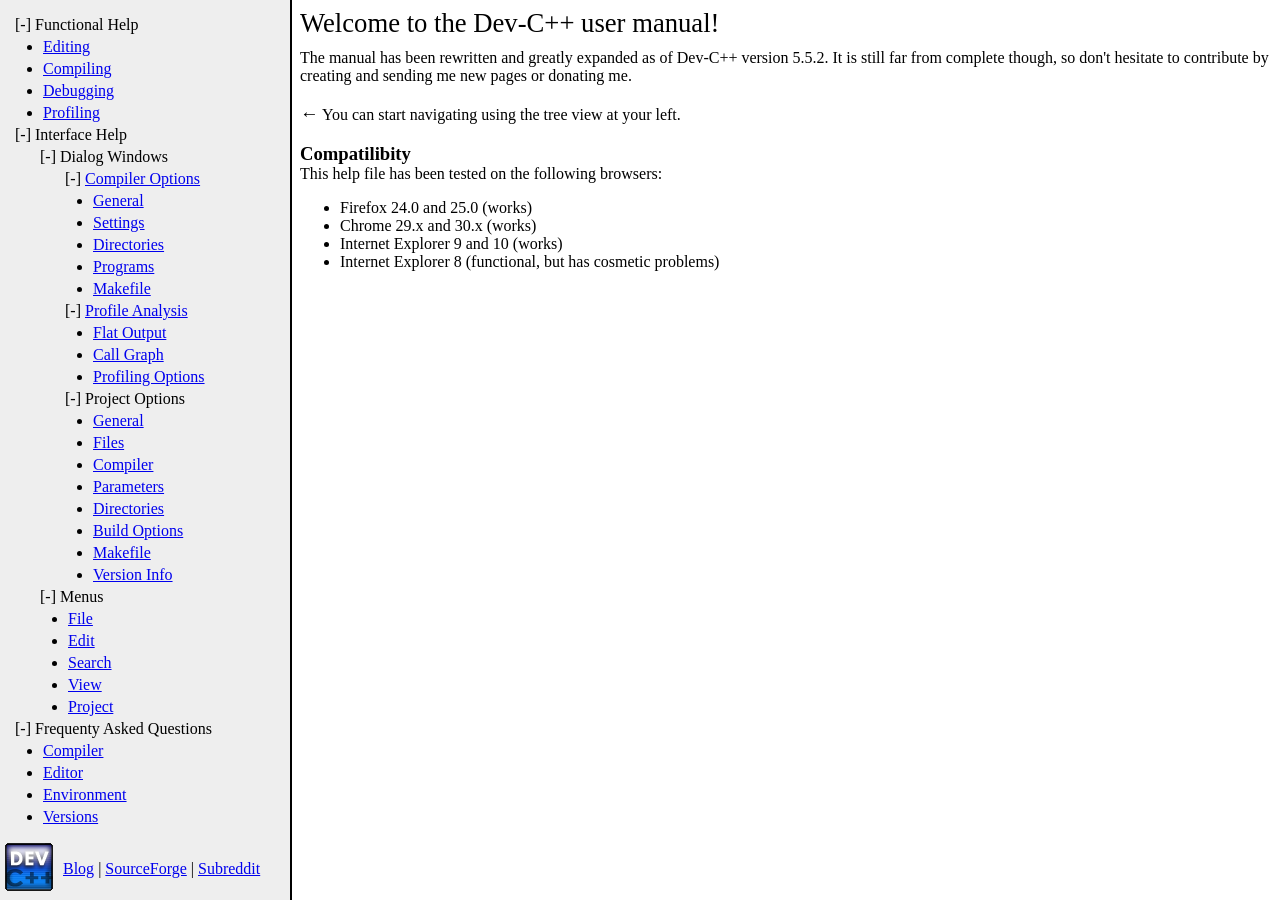
<file: Help/index.htm>
<!DOCTYPE html>
<html>
<head>
	<title>Dev-C++ Help</title>
	<meta http-equiv="Content-Type" content="text/html; charset=UTF-8">
	<link href="main.css" rel="stylesheet" type="text/css"/>
	<script src="jquery191.min.js" type="text/javascript"></script>
	<script src="main.js" type="text/javascript"></script>
</head>
<body>
	<div id="Container">
		<!-- table of contents -->
		<div id="TableOfContents"></div>
		
			<!-- logo in the bottom left -->
			<div id="Footer">
				<img src="logo.png"/>
				<span id="FooterText">
					<a href="http://orwelldevcpp.blogspot.com/" target="_blank">Blog</a> | 
					<a href="http://sourceforge.net/projects/orwelldevcpp/" target="_blank">SourceForge</a> | 
					<a href="http://www.reddit.com/r/devcpp" target="_blank">Subreddit</a>
				</span>
			</div>
	
		<!-- viewing area -->
		<div id="ContentContainer"><iframe id="Content" src="intro.htm"></iframe></div>
	</div>
</body>
</html>
</file>
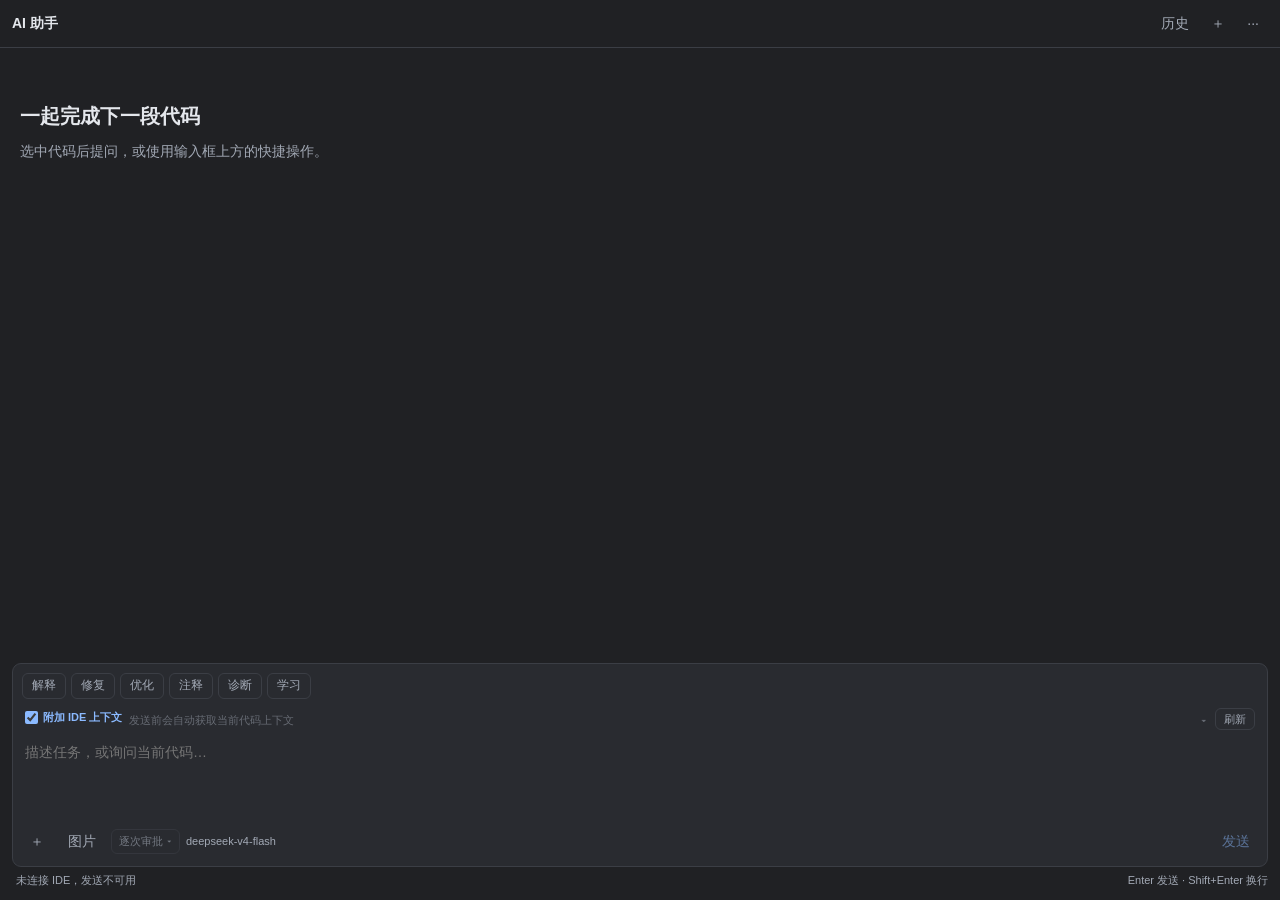
<file: Source/AgentWeb/index.html>
<!doctype html>
<html lang="zh-CN"><head><meta charset="utf-8"><meta name="viewport" content="width=device-width,initial-scale=1">
<meta http-equiv="Content-Security-Policy" content="default-src 'none'; script-src 'self'; style-src 'self'; img-src 'none'; connect-src 'none'; object-src 'none'">
<title>AI 助手</title><link rel="stylesheet" href="panel.css"><link rel="stylesheet" href="highlight.css"><link rel="stylesheet" href="layout.css"></head>
<body><header><strong id="chat-title">AI 助手</strong><button id="history" title="历史会话" aria-expanded="false">历史</button><button id="changes" title="查看本次对话的文件改动" aria-haspopup="dialog" aria-controls="changes-panel" aria-expanded="false" hidden>改动 <span id="changes-count" class="change-badge"></span></button><button data-action="new" title="新建会话">＋</button><button id="more" title="更多操作" aria-expanded="false">···</button></header>
<section id="history-panel" class="popup" hidden><label>历史会话<input id="session-search" type="search" placeholder="搜索会话标题" autocomplete="off"></label><div id="sessions" aria-label="历史会话"></div></section>
<section id="changes-panel" class="popup changes-panel" role="dialog" aria-label="本次对话改动" hidden><div class="changes-heading"><strong id="changes-summary">暂无文件改动</strong><button id="changes-close" type="button" aria-label="关闭改动列表">×</button></div><p id="changes-note">改动按文件汇总；选择文件查看详细改动。</p><div id="change-list"></div><div id="change-preview" aria-live="polite"></div></section>
<section id="menu" class="popup" hidden><button data-action="settings">设置与审批模式</button><button data-action="copy">复制最近回复</button><button data-action="open-code">打开回复中的代码</button><button data-action="diagnostics">复制界面诊断</button><button data-action="logs">切换诊断日志</button><button data-action="clear">清空当前对话</button><label>代码操作<select id="quick"><option value="">选择操作…</option><option value="0">解释代码</option><option value="1">修复代码</option><option value="2">优化代码</option><option value="3">添加注释</option><option value="4">诊断编译错误</option><option value="5">学习模式：逐步讲解</option></select></label></section>
<section id="permission-menu" class="permission-menu" role="dialog" aria-label="运行方式" hidden><h3>运行方式</h3><p id="permission-mode-feedback" role="status">切换会重启 Agent CLI，并尝试续接当前会话。</p><button type="button" data-permission-mode="plan"><strong>规划模式</strong><small>读取代码并制定计划，不编辑源文件</small></button><button type="button" data-permission-mode="manual"><strong>逐次审批</strong><small>执行敏感操作前先请求你的确认</small></button><button type="button" data-permission-mode="acceptEdits"><strong>自动编辑</strong><small>允许编辑文件；命令仍受 CLI 权限规则控制</small></button><button type="button" data-action="settings">更多权限设置…</button></section>
<main id="reader" aria-label="对话"><section id="empty"><h2>一起完成下一段代码</h2><p>选中代码后提问，或使用输入框上方的快捷操作。</p></section><div id="messages"></div></main><button id="jump" hidden>↓ 最新消息</button><button id="ask-selection" class="selection-followup" type="button" aria-label="追问选中的 AI 内容" title="将引用加入草稿，不会自动发送" hidden>追问这段</button>
<footer><div class="composer"><div id="attachments"></div><nav id="quick-actions" class="quick-actions" aria-label="常用代码操作"><button type="button" data-quick="0" title="解释当前选区；没有选区时解释当前文件" aria-label="解释代码">解释</button><button type="button" data-quick="1" title="检查并修复当前代码" aria-label="修复代码">修复</button><button type="button" data-quick="2" title="改进当前代码的可读性或效率" aria-label="优化代码">优化</button><button type="button" data-quick="3" title="为当前代码补充注释" aria-label="添加注释">注释</button><button type="button" data-quick="4" title="分析最近的编译错误" aria-label="诊断编译错误">诊断</button><button type="button" data-quick="5" title="面向本科生逐步讲解当前代码" aria-label="学习模式">学习</button></nav><div id="context-preview" class="context-preview" aria-live="polite"><div class="context-top"><div class="context-main"><label class="context-toggle" title="控制是否自动附加当前编辑器代码和编译诊断"><input id="context-toggle" type="checkbox" checked> 附加 IDE 上下文</label><button id="context-summary" type="button" disabled aria-expanded="false" aria-controls="context-details" title="上下文摘要"><span id="context-summary-text">发送前会自动获取当前代码上下文</span><span class="context-chevron" aria-hidden="true">▾</span></button></div><button id="context-refresh" type="button" title="刷新当前文件、选区和编译诊断">刷新</button></div><section id="context-details" class="context-details" hidden><div class="context-detail-head"><strong>最近一次采集的附加文本</strong><span id="context-size"></span></div><p id="context-note"></p><pre id="context-content"></pre></section></div><textarea id="input" rows="3" placeholder="描述任务，或询问当前代码…" aria-label="消息输入" aria-describedby="send-hint"></textarea><div class="actions"><button data-action="attach" title="添加文件">＋</button><button data-action="paste-image" title="粘贴剪贴板图片">图片</button><div class="permission-control"><button id="permission-mode" type="button" aria-haspopup="dialog" aria-controls="permission-menu" aria-expanded="false" disabled><span id="permission-mode-label">逐次审批</span><span class="permission-caret" aria-hidden="true">▾</span></button></div><span id="model">deepseek-v4-flash</span><button id="send" disabled>发送</button></div></div><div class="footer-meta"><span id="status" role="status">正在连接 IDE…</span><span id="send-hint">Enter 发送 · Shift+Enter 换行</span></div></footer>
<script src="vendor/marked.umd.js"></script><script src="highlight.js"></script><script src="messages.js"></script><script src="change-review.js"></script><script src="panel.js"></script></body></html>
</file>
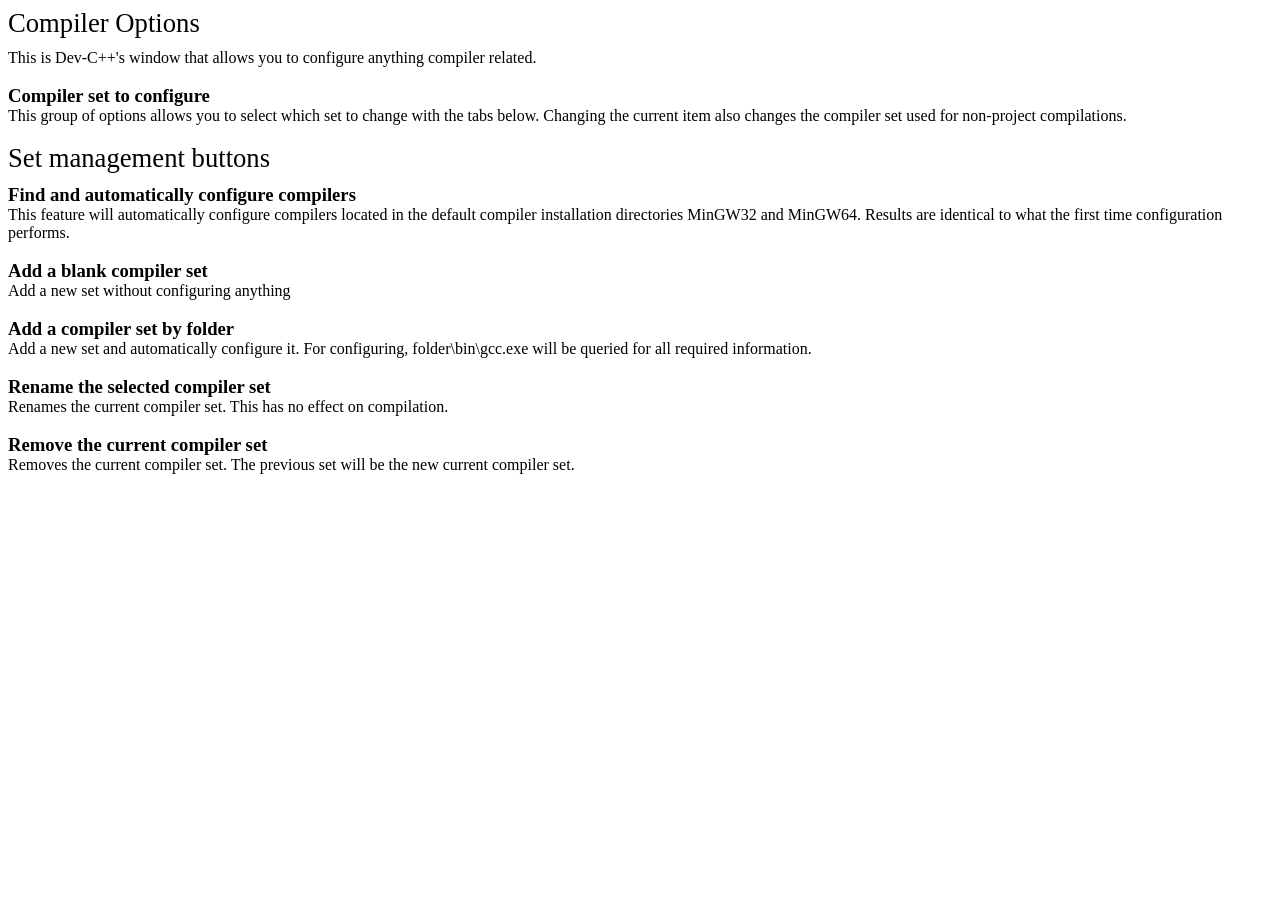
<file: Help/Interface/Dialog Windows/Compiler Options/index.htm>
﻿<!DOCTYPE html>
<html>
<head>
	<meta http-equiv="Content-Type" content="text/html; charset=UTF-8">
	<link href="../../../content.css" rel="stylesheet" type="text/css"/>
</head>
<body>
	<div class="Heading1">Compiler Options</div>
	<div class="Text">This is Dev-C++'s window that allows you to configure anything compiler related.</div>
	<br/>
	<div class="Heading2">Compiler set to configure</div>
	<div class="Text">This group of options allows you to select which set to change with the tabs below. Changing the current item also changes the compiler set used for non-project compilations.</div>
	<br/>
	<div class="Heading1">Set management buttons</div>
	<div class="Heading2">Find and automatically configure compilers</div>
	<div class="Text">This feature will automatically configure compilers located in the default compiler installation directories MinGW32 and MinGW64. Results are identical to what the first time configuration performs.</div>
	<br/>
	<div class="Heading2">Add a blank compiler set</div>
	<div class="Text">Add a new set without configuring anything</div>
	<br/>
	<div class="Heading2">Add a compiler set by folder</div>
	<div class="Text">Add a new set and automatically configure it. For configuring, folder\bin\gcc.exe will be queried for all required information.</div>
	<br/>
	<div class="Heading2">Rename the selected compiler set</div>
	<div class="Text">Renames the current compiler set. This has no effect on compilation.</div>
	<br/>
	<div class="Heading2">Remove the current compiler set</div>
	<div class="Text">Removes the current compiler set. The previous set will be the new current compiler set.</div>
	<!--<br/>
	<div class="Heading2">Tips</div>
	<div class="Text">Only functions that consume more than 0.01 second of CPU time will show up in the analysis.</div>-->
</body>
</html>
</file>
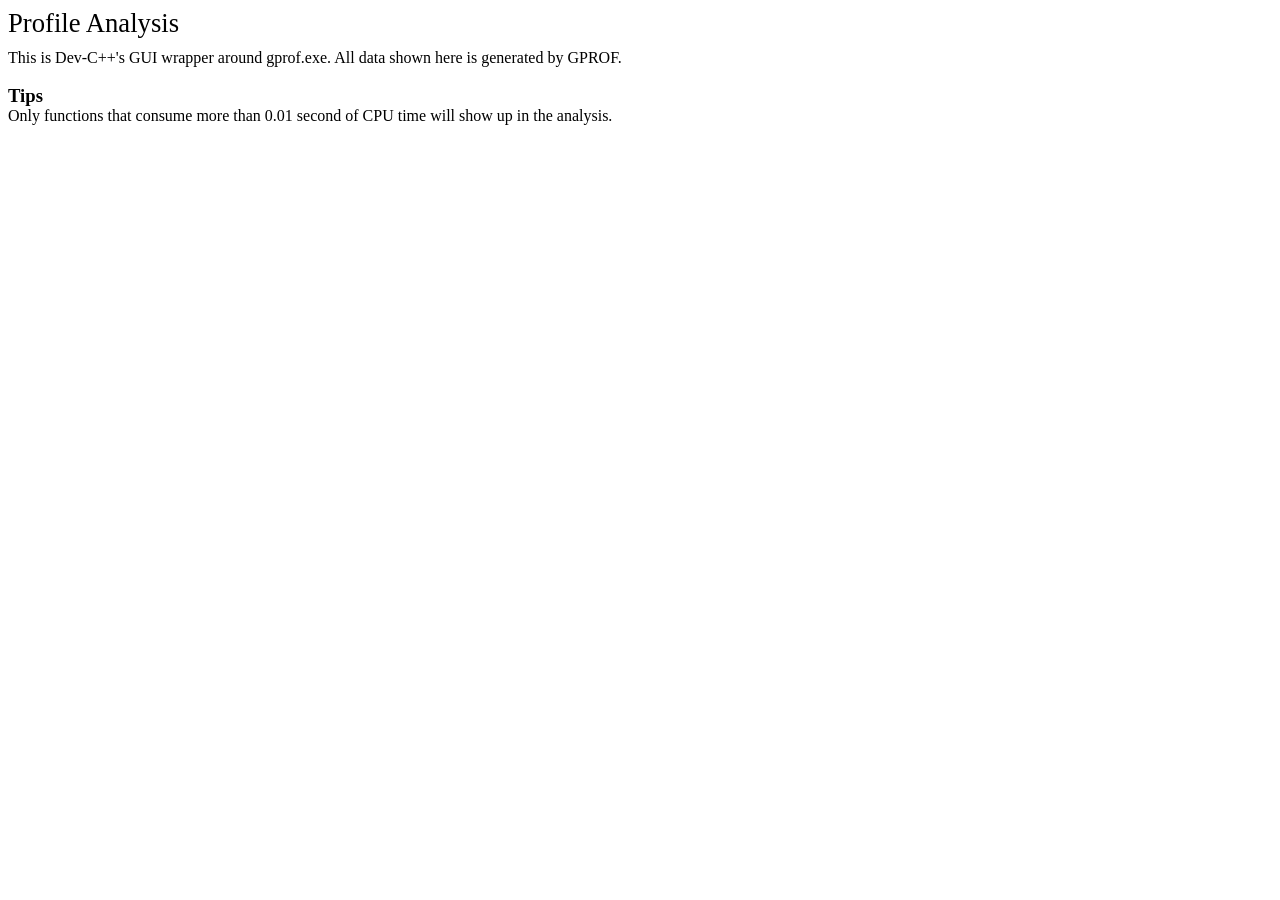
<file: Help/Interface/Dialog Windows/Profile Analysis/index.htm>
<!DOCTYPE html>
<html>
<head>
	<meta http-equiv="Content-Type" content="text/html; charset=UTF-8">
	<link href="../../../content.css" rel="stylesheet" type="text/css"/>
</head>
<body>
	<div class="Heading1">Profile Analysis</div>
	<div class="Text">This is Dev-C++'s GUI wrapper around gprof.exe. All data shown here is generated by GPROF.</div>
	<br/>
	<div class="Heading2">Tips</div>
	<div class="Text">Only functions that consume more than 0.01 second of CPU time will show up in the analysis.</div>
</body>
</html>
</file>
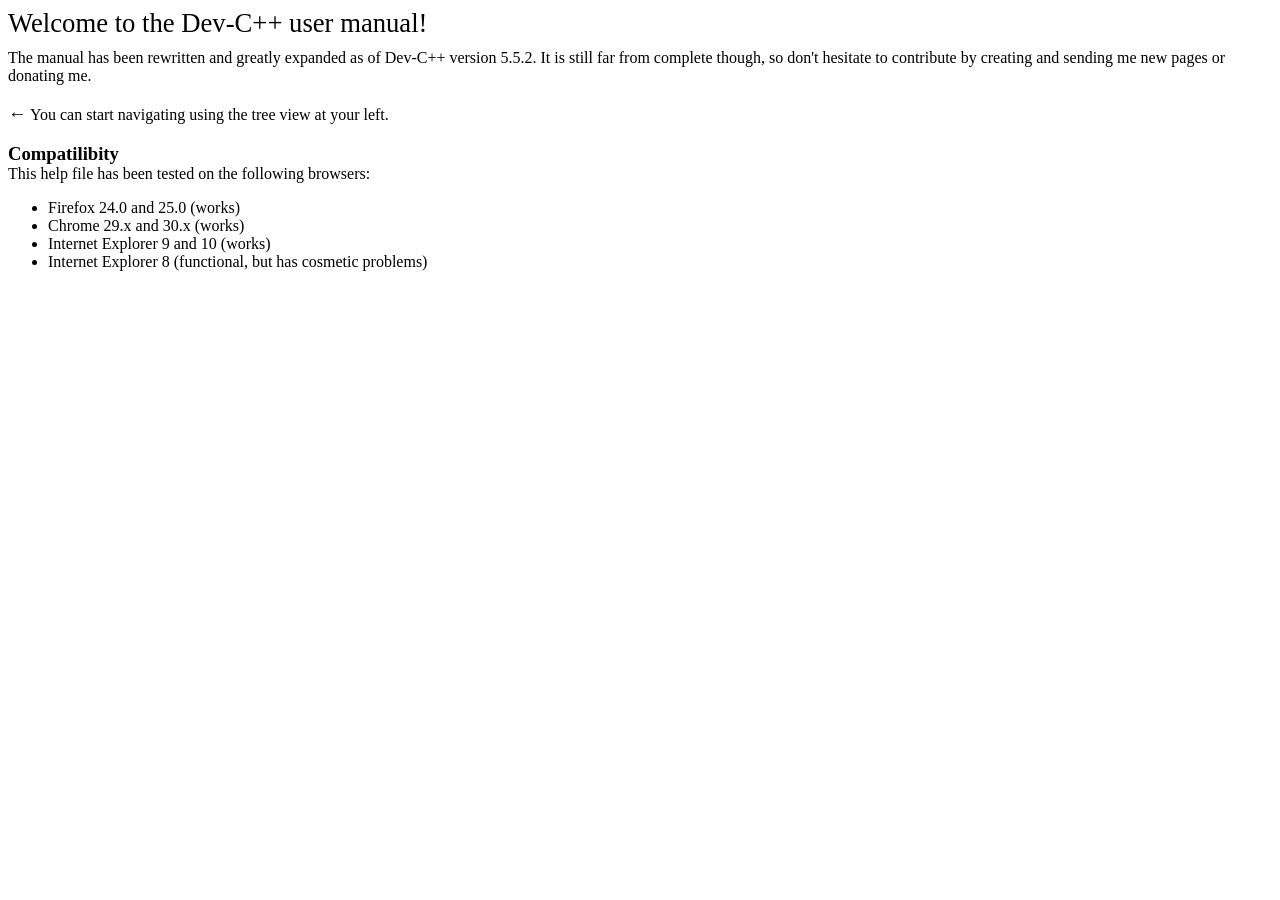
<file: Help/intro.htm>
<!DOCTYPE html>
<html>
<head>
	<meta http-equiv="Content-Type" content="text/html; charset=UTF-8">
	<link href="content.css" rel="stylesheet" type="text/css"/>
</head>
<body>
	<div class="Heading1">Welcome to the Dev-C++ user manual!</div>
	<div class="Text">The manual has been rewritten and greatly expanded as of Dev-C++ version 5.5.2. It is still far from complete though, so don't hesitate to contribute by creating and sending me new pages or donating me.</div>
	<br/>
	<div class="Text"><span class="Heading2">&larr;</span> You can start navigating using the tree view at your left.</div>
	<br/>
		<div class="Heading2">Compatilibity</div>
	<div class="Text">This help file has been tested on the following browsers:
	<ul>
		<li>Firefox 24.0 and 25.0 (works)</li>
		<li>Chrome 29.x and 30.x (works)</li>
		<li>Internet Explorer 9 and 10 (works)</li>
		<li>Internet Explorer 8 (functional, but has cosmetic problems)</li>
	</ul>
</body>
</html>
</file>
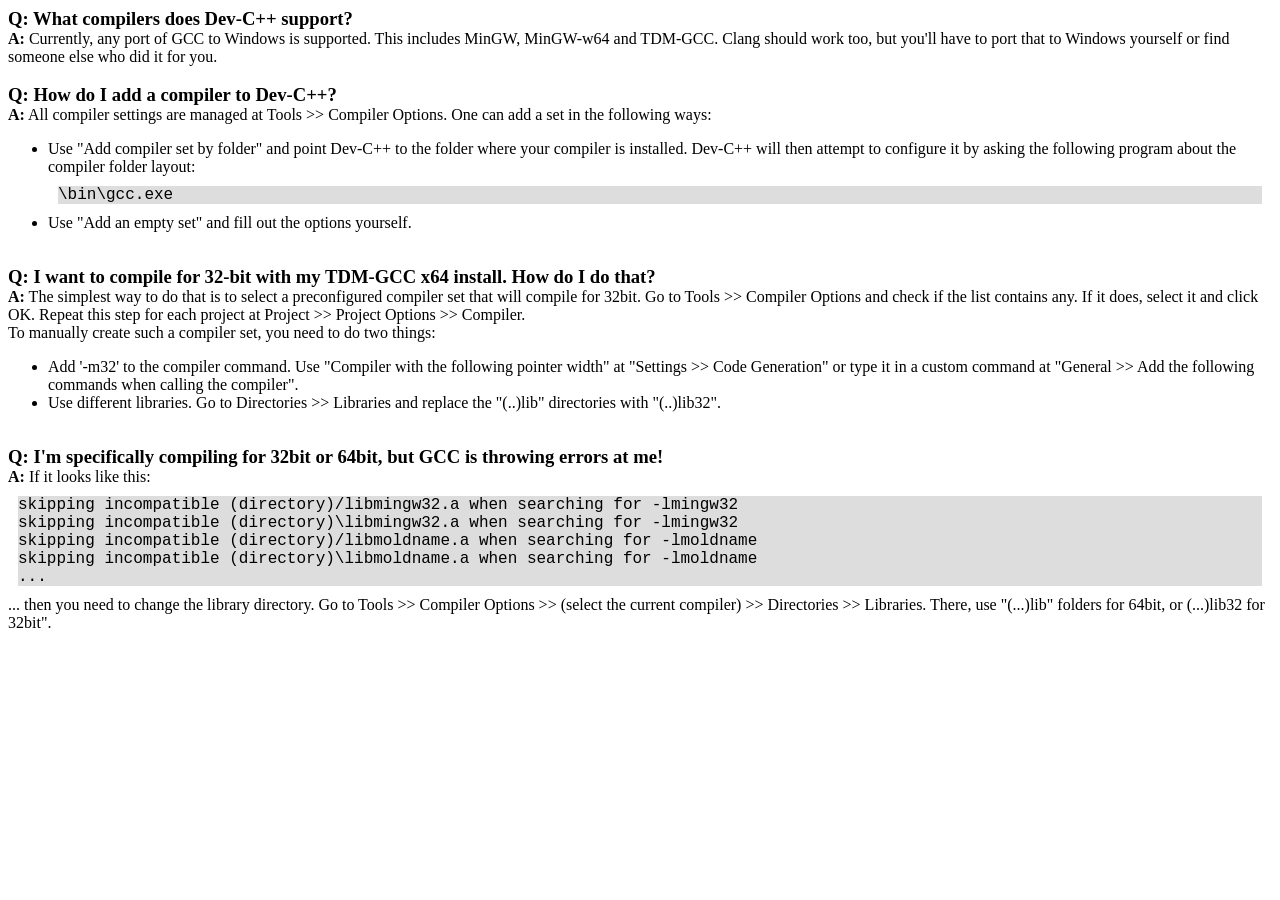
<file: Help/FAQ/Compiler.htm>
<!DOCTYPE html>
<html>
<head>
	<meta http-equiv="Content-Type" content="text/html; charset=UTF-8">
	<link href="../content.css" rel="stylesheet" type="text/css"/>
</head>
<body>
	<div class="Heading2"><b>Q:</b> What compilers does Dev-C++ support?</div>
	<div class="Text"><b>A:</b> Currently, any port of GCC to Windows is supported. This includes MinGW, MinGW-w64 and TDM-GCC. Clang should work too, but you'll have to port that to Windows yourself or find someone else who did it for you.</div>
	<br/>
	<div class="Heading2"><b>Q:</b> How do I add a compiler to Dev-C++?</div>
	<div class="Text"><b>A:</b> All compiler settings are managed at Tools >> Compiler Options. One can add a set in the following ways:
	<ul>
		<li>Use "Add compiler set by folder" and point Dev-C++ to the folder where your compiler is installed. Dev-C++ will then attempt to configure it by asking the following program about the compiler folder layout:
		<div class="Code">\bin\gcc.exe</div></li>
		<li>Use "Add an empty set" and fill out the options yourself.</li>
	</ul>
	<br/>
	<div class="Heading2"><b>Q:</b> I want to compile for 32-bit with my TDM-GCC x64 install. How do I do that?</div>
	<div class="Text"><b>A:</b> The simplest way to do that is to select a preconfigured compiler set that will compile for 32bit. Go to Tools >> Compiler Options and check if the list contains any. If it does, select it and click OK. Repeat this step for each project at Project >> Project Options >> Compiler.<br/>
	To manually create such a compiler set, you need to do two things:
	<ul>
		<li>Add '-m32' to the compiler command. Use "Compiler with the following pointer width" at "Settings >> Code Generation" or type it in a custom command at "General >> Add the following commands when calling the compiler".</li>
		<li>Use different libraries. Go to Directories >> Libraries and replace the "(..)lib" directories with "(..)lib32".</div>
	<br/>
	<div class="Heading2"><b>Q:</b> I'm specifically compiling for 32bit or 64bit, but GCC is throwing errors at me!</div>
	<div class="Text"><b>A:</b> If it looks like this:</div>
	<div class="Code">skipping incompatible (directory)/libmingw32.a when searching for -lmingw32<br/>
	                  skipping incompatible (directory)\libmingw32.a when searching for -lmingw32<br/>
	                  skipping incompatible (directory)/libmoldname.a when searching for -lmoldname<br/>
	                  skipping incompatible (directory)\libmoldname.a when searching for -lmoldname<br/>
	                  ...</div>
	<div class="Text">... then you need to change the library directory. Go to Tools >> Compiler Options >> (select the current compiler) >> Directories >> Libraries. There, use "(...)lib" folders for 64bit, or (...)lib32 for 32bit".</div>
	<br/>
</body>
</html>
</file>
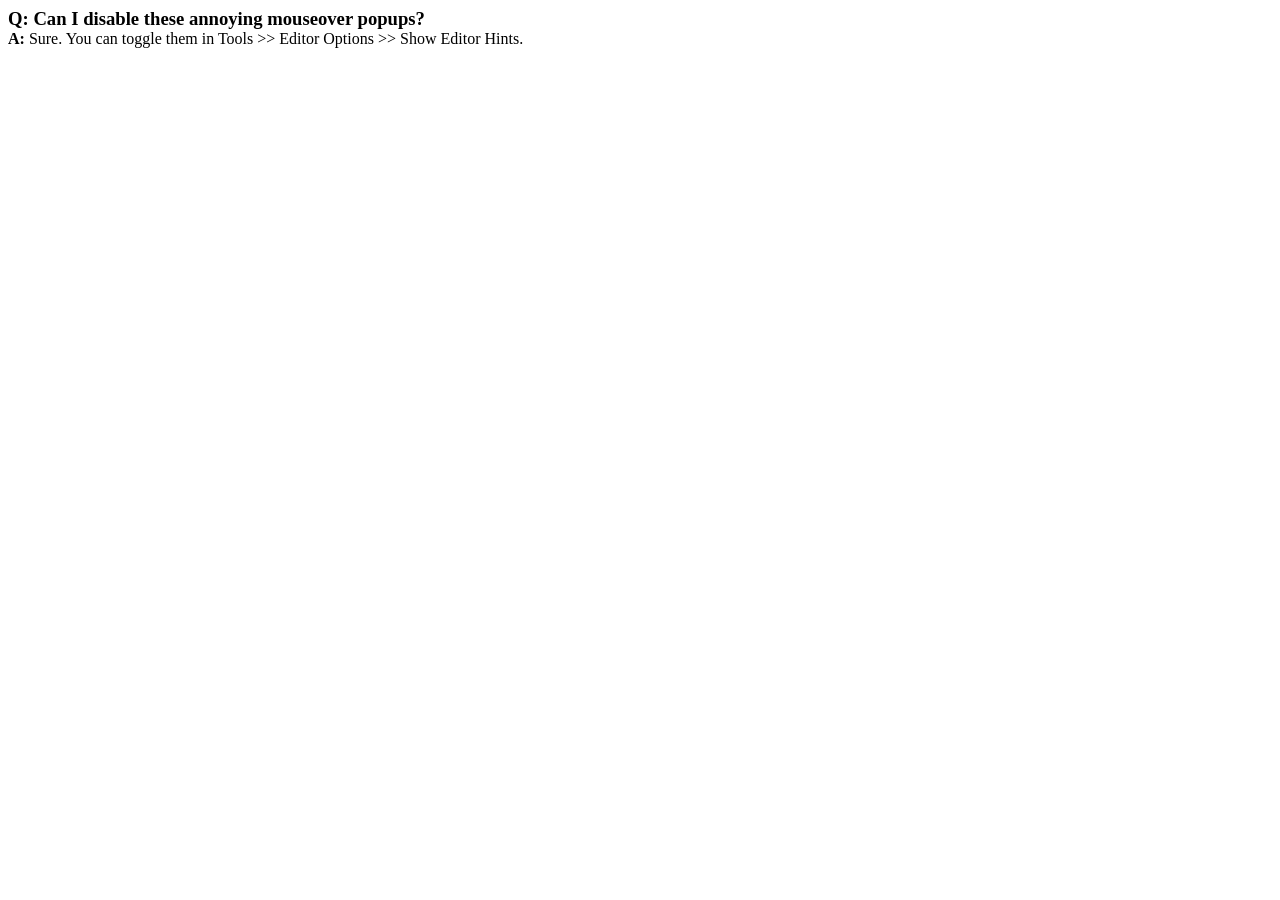
<file: Help/FAQ/Editor.htm>
<!DOCTYPE html>
<html>
<head>
	<meta http-equiv="Content-Type" content="text/html; charset=UTF-8">
	<link href="../content.css" rel="stylesheet" type="text/css"/>
</head>
<body>
	<div class="Heading2"><b>Q:</b> Can I disable these annoying mouseover popups?</div>
	<div class="Text"><b>A:</b> Sure. You can toggle them in Tools >> Editor Options >> Show Editor Hints.</div>
</body>
</html>
</file>
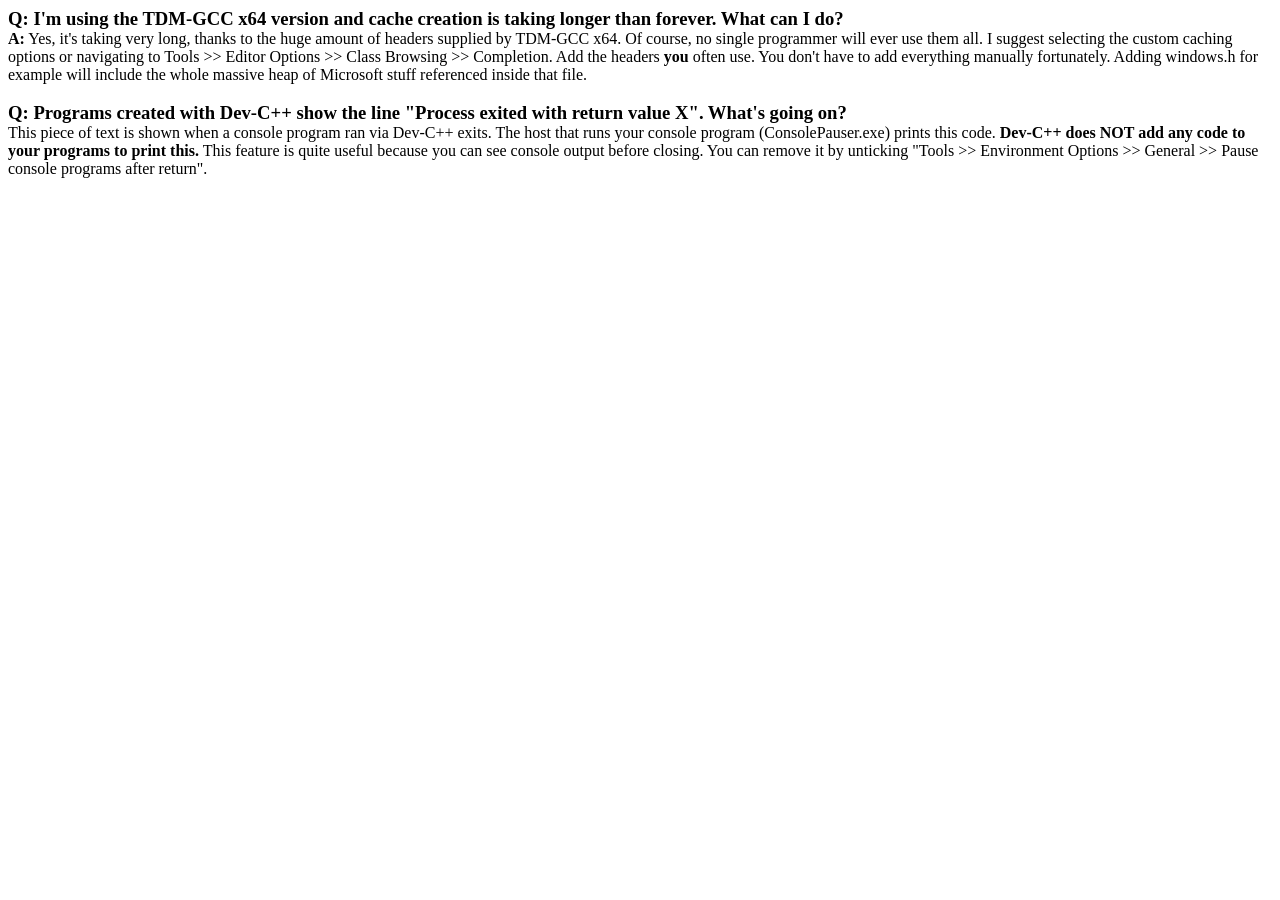
<file: Help/FAQ/Environment.htm>
<!DOCTYPE html>
<html>
<head>
	<meta http-equiv="Content-Type" content="text/html; charset=UTF-8">
	<link href="../content.css" rel="stylesheet" type="text/css"/>
</head>
<body>
	<div class="Heading2"><b>Q:</b> I'm using the TDM-GCC x64 version and cache creation is taking longer than forever. What can I do?</div>
	<div class="Text"><b>A:</b> Yes, it's taking very long, thanks to the huge amount of headers supplied by TDM-GCC x64. Of course, no single programmer will ever use them all. I suggest selecting the custom caching options or navigating to Tools >> Editor Options >> Class Browsing >> Completion. Add the headers <b>you</b> often use. You don't have to add everything manually fortunately. Adding windows.h for example will include the whole massive heap of Microsoft stuff referenced inside that file.</div>
	<br/>
	<div class="Heading2"><b>Q:</b> Programs created with Dev-C++ show the line "Process exited with return value X". What's going on?</div>
	<div class="Text">This piece of text is shown when a console program ran via Dev-C++ exits. The host that runs your console program (ConsolePauser.exe) prints this code. <b>Dev-C++ does NOT add any code to your programs to print this.</b> This feature is quite useful because you can see console output before closing. You can remove it by unticking "Tools >> Environment Options >> General >> Pause console programs after return".</div>
</body>
</html>
</file>
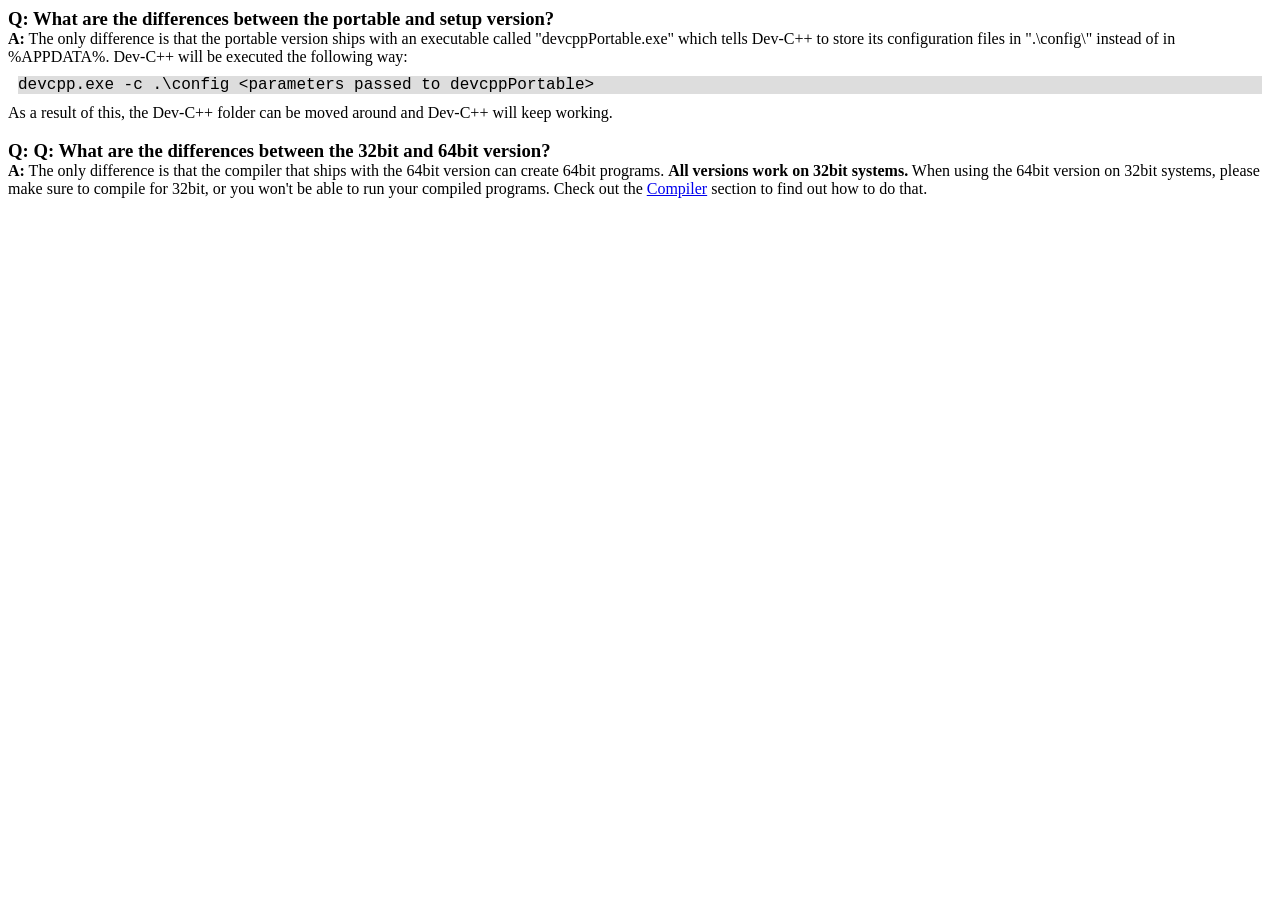
<file: Help/FAQ/Versions.htm>
<!DOCTYPE html>
<html>
<head>
	<meta http-equiv="Content-Type" content="text/html; charset=UTF-8">
	<link href="../content.css" rel="stylesheet" type="text/css"/>
	<script src="http://ajax.googleapis.com/ajax/libs/jquery/1.9.1/jquery.min.js" type="text/javascript"></script>
	<script src="../main.js" type="text/javascript"></script>
</head>
<body>
	<div class="Heading2"><b>Q:</b> What are the differences between the portable and setup version?</div>
	<div class="Text"><b>A:</b> The only difference is that the portable version ships with an executable called "devcppPortable.exe" which tells Dev-C++ to store its configuration files in ".\config\" instead of in %APPDATA%. Dev-C++ will be executed the following way:
	<div class="Code">devcpp.exe -c .\config &ltparameters passed to devcppPortable&gt</div>
	<div class="Text">As a result of this, the Dev-C++ folder can be moved around and Dev-C++ will keep working.</div>
	<br/>
	<div class="Heading2"><b>Q:</b> Q: What are the differences between the 32bit and 64bit version?</div>
	<div class="Text"><b>A:</b> The only difference is that the compiler that ships with the 64bit version can create 64bit programs. <b>All versions work on 32bit systems.</b> When using the 64bit version on 32bit systems, please make sure to compile for 32bit, or you won't be able to run your compiled programs. Check out the <div class="Link" onclick="OpenPage('Compiler','FAQ/Compiler.htm')">Compiler</div> section to find out how to do that.</div>
</body>
</html>
</file>
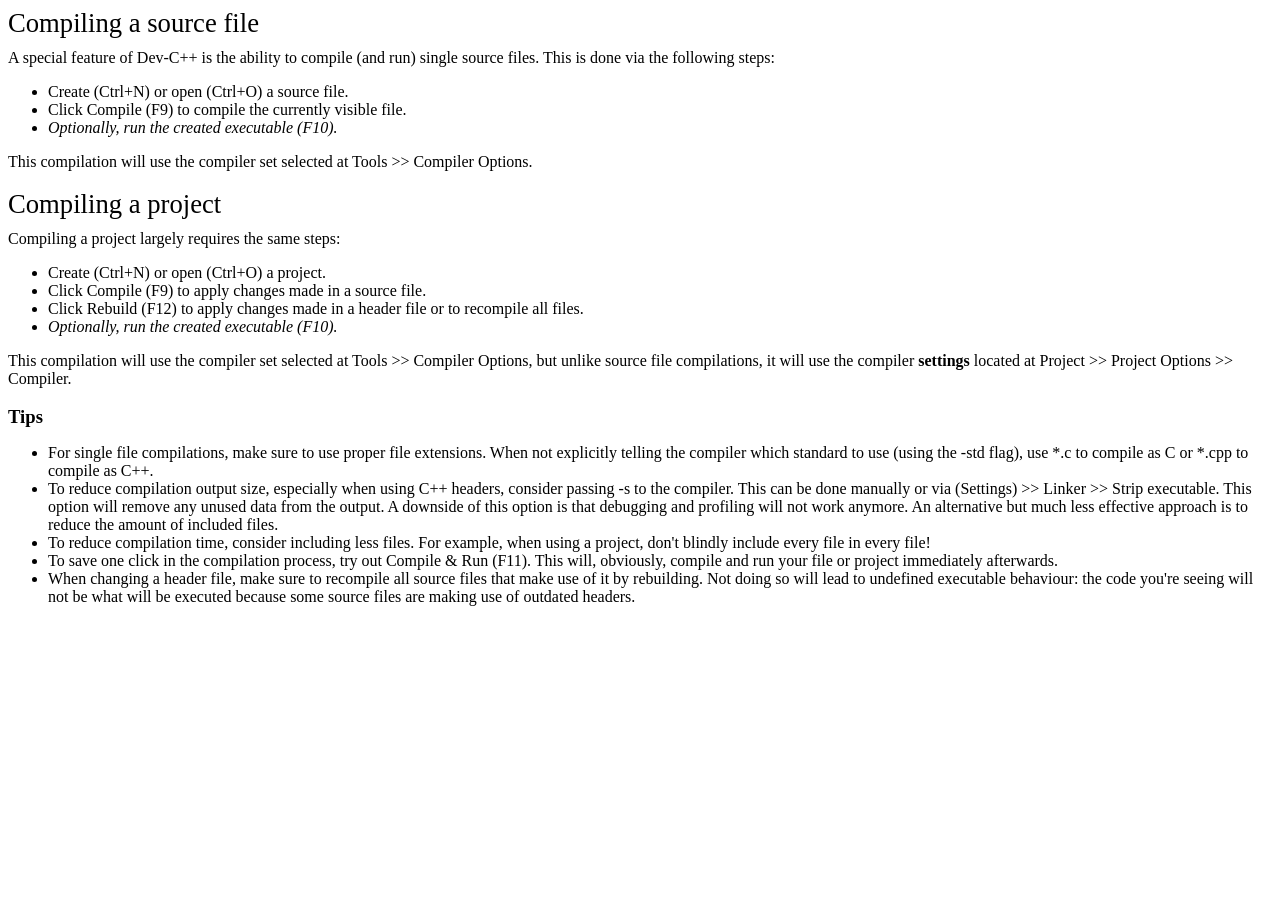
<file: Help/Subjects/Compiling.htm>
<!DOCTYPE html>
<html>
<head>
	<meta http-equiv="Content-Type" content="text/html; charset=UTF-8">
	<link href="../content.css" rel="stylesheet" type="text/css"/>
</head>
<body>
	<div class="Heading1">Compiling a source file</div>
	<div class="Text">A special feature of Dev-C++ is the ability to compile (and run) single source files. This is done via the following steps:</div>
	<ul>
		<li>Create (Ctrl+N) or open (Ctrl+O) a source file.</li>
		<li>Click Compile (F9) to compile the currently visible file.</li>
		<li><i>Optionally, run the created executable (F10).</i></li>
	</ul>
	<div class="Text">This compilation will use the compiler set selected at Tools >> Compiler Options.</div>
	<br/>
	<div class="Heading1">Compiling a project</div>
	<div class="Text">Compiling a project largely requires the same steps:</div>
	<ul>
		<li>Create (Ctrl+N) or open (Ctrl+O) a project.</li>
		<li>Click Compile (F9) to apply changes made in a source file.</li>
		<li>Click Rebuild (F12) to apply changes made in a header file or to recompile all files.</li>
		<li><i>Optionally, run the created executable (F10).</i></li>
	</ul>
	<div class="Text">This compilation will use the compiler set selected at Tools >> Compiler Options, but unlike source file compilations, it will use the compiler <b>settings</b> located at Project >> Project Options >> Compiler.</div>
	<br/>
	<div class="Heading2">Tips</div>
	<div class="Text">
	<ul>
		<li>For single file compilations, make sure to use proper file extensions. When not explicitly telling the compiler which standard to use (using the -std flag), use *.c to compile as C or *.cpp to compile as C++.</li>
		<li>To reduce compilation output size, especially when using C++ headers, consider passing -s to the compiler. This can be done manually or via (Settings) >> Linker >> Strip executable. This option will remove any unused data from the output. A downside of this option is that debugging and profiling will not work anymore. An alternative but much less effective approach is to reduce the amount of included files.</li>
		<li>To reduce compilation time, consider including less files. For example, when using a project, don't blindly include every file in every file!</li>
		<li>To save one click in the compilation process, try out Compile & Run (F11). This will, obviously, compile and run your file or project immediately afterwards.</li>
		<li>When changing a header file, make sure to recompile all source files that make use of it by rebuilding. Not doing so will lead to undefined executable behaviour: the code you're seeing will not be what will be executed because some source files are making use of outdated headers.</li>
	</ul>
	</div>
</body>
</html>
</file>
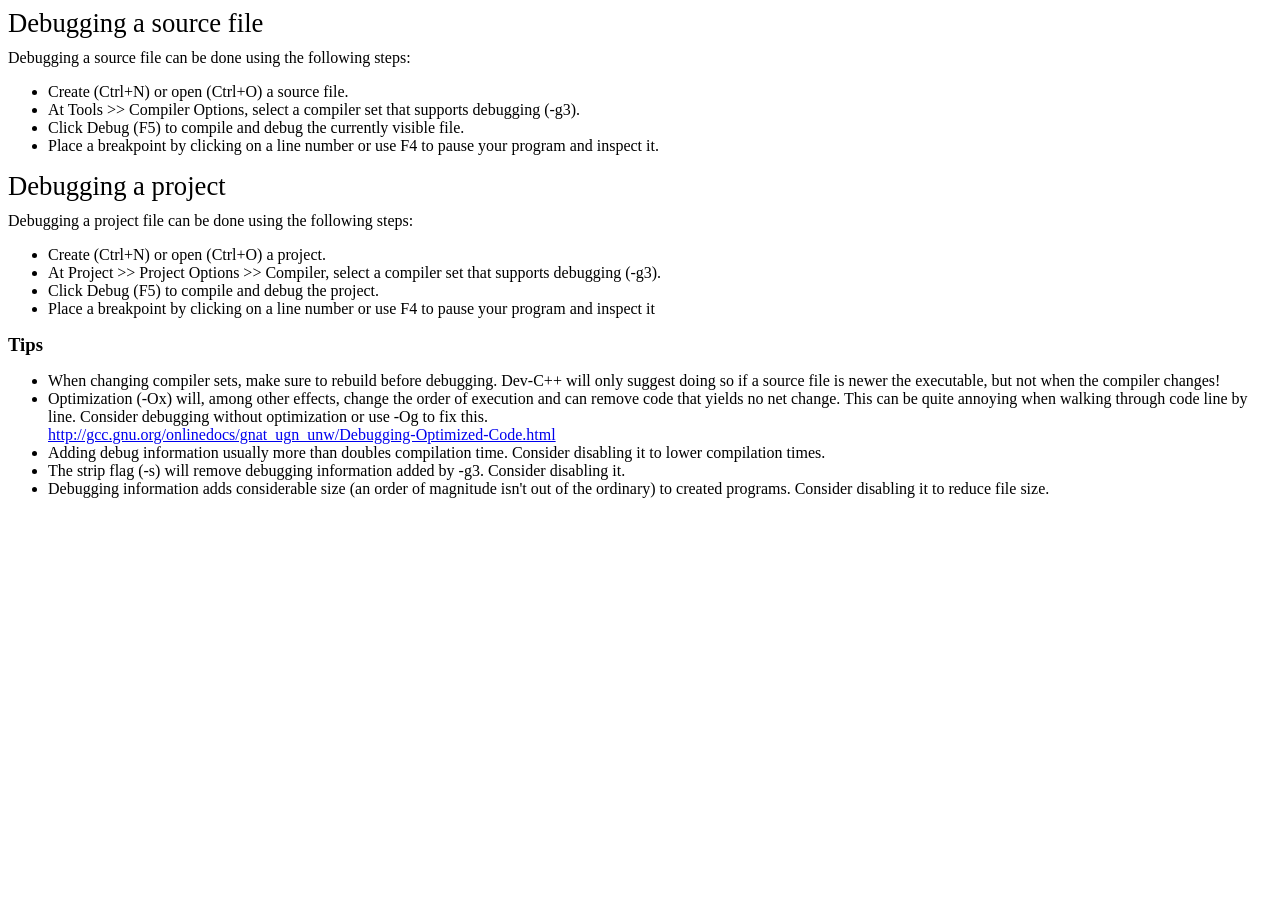
<file: Help/Subjects/Debugging.htm>
<!DOCTYPE html>
<html>
<head>
	<meta http-equiv="Content-Type" content="text/html; charset=UTF-8">
	<link href="../content.css" rel="stylesheet" type="text/css"/>
</head>
<body>
	<div class="Heading1">Debugging a source file</div>
	<div class="Text">Debugging a source file can be done using the following steps:</div>
	<ul>
		<li>Create (Ctrl+N) or open (Ctrl+O) a source file.</li>
		<li>At Tools >> Compiler Options, select a compiler set that supports debugging (-g3).</li>
		<li>Click Debug (F5) to compile and debug the currently visible file.</li>
		<li>Place a breakpoint by clicking on a line number or use F4 to pause your program and inspect it.</li>
	</ul>
	<div class="Heading1">Debugging a project</div>
	<div class="Text">Debugging a project file can be done using the following steps:</div>
	<ul>
		<li>Create (Ctrl+N) or open (Ctrl+O) a project.</li>
		<li>At Project >> Project Options >> Compiler, select a compiler set that supports debugging (-g3).</li>
		<li>Click Debug (F5) to compile and debug the project.</li>
		<li>Place a breakpoint by clicking on a line number or use F4 to pause your program and inspect it</li>
	</ul>
	<div class="Heading2">Tips</div>
	<div class="Text">
	<ul>
		<li>When changing compiler sets, make sure to rebuild before debugging. Dev-C++ will only suggest doing so if a source file is newer the executable, but not when the compiler changes!</li>
		<li>Optimization (-Ox) will, among other effects, change the order of execution and can remove code that yields no net change. This can be quite annoying when walking through code line by line. Consider debugging without optimization or use -Og to fix this.</li>
		<a href="http://gcc.gnu.org/onlinedocs/gnat_ugn_unw/Debugging-Optimized-Code.html">http://gcc.gnu.org/onlinedocs/gnat_ugn_unw/Debugging-Optimized-Code.html</a>
		<li>Adding debug information usually more than doubles compilation time. Consider disabling it to lower compilation times.</li>
		<li>The strip flag (-s) will remove debugging information added by -g3. Consider disabling it.</li>
		<li>Debugging information adds considerable size (an order of magnitude isn't out of the ordinary) to created programs. Consider disabling it to reduce file size.</li>
	</ul>
	</div>
</body>
</html>
</file>
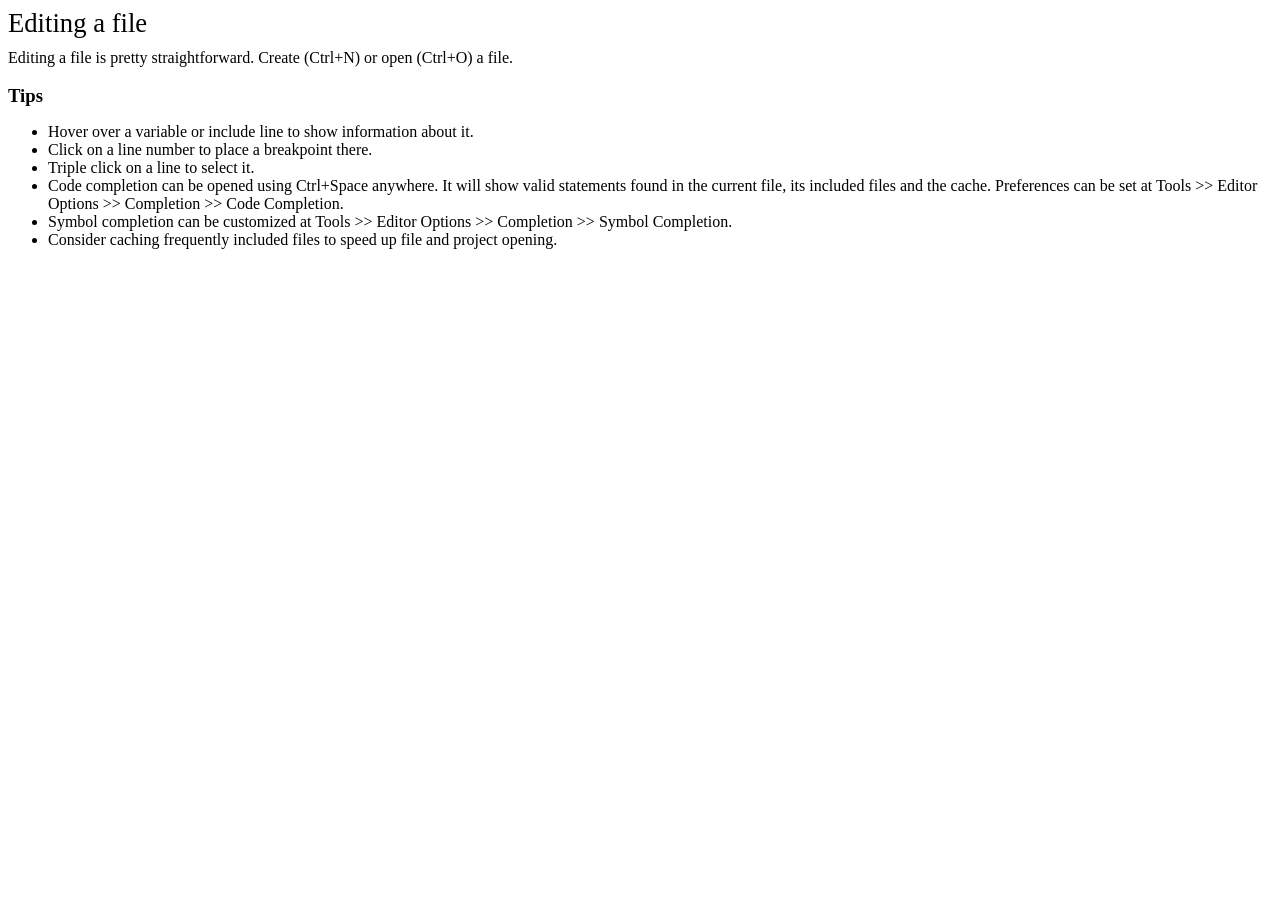
<file: Help/Subjects/Editing.htm>
<!DOCTYPE html>
<html>
<head>
	<meta http-equiv="Content-Type" content="text/html; charset=UTF-8">
	<link href="../content.css" rel="stylesheet" type="text/css"/>
</head>
<body>
	<div class="Heading1">Editing a file</div>
	<div class="Text">Editing a file is pretty straightforward. Create (Ctrl+N) or open (Ctrl+O) a  file.</div>
	<br/>
	<div class="Heading2">Tips</div>
	<div class="Text">
	<ul>
		<li>Hover over a variable or include line to show information about it.</li>
		<li>Click on a line number to place a breakpoint there.</li>
		<li>Triple click on a line to select it.</li>
		<li>Code completion can be opened using Ctrl+Space anywhere. It will show valid statements found in the current file, its included files and the cache. Preferences can be set at Tools >> Editor Options >> Completion >> Code Completion.</li>
		<li>Symbol completion can be customized at Tools >> Editor Options >> Completion >> Symbol Completion.</li>
		<li>Consider caching frequently included files to speed up file and project opening.</li>
	</ul>
	</div>
</body>
</html>
</file>
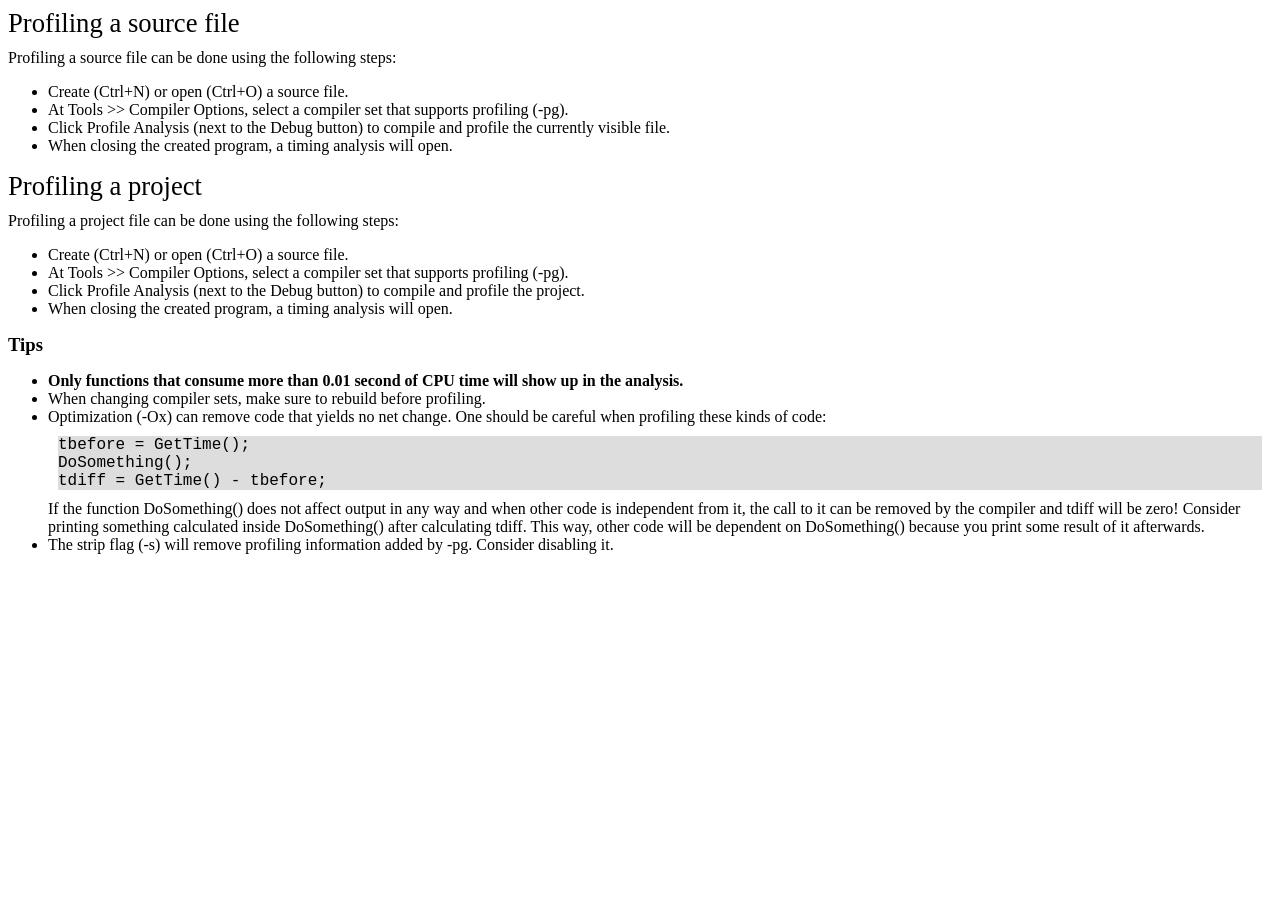
<file: Help/Subjects/Profiling.htm>
<!DOCTYPE html>
<html>
<head>
	<meta http-equiv="Content-Type" content="text/html; charset=UTF-8">
	<link href="../content.css" rel="stylesheet" type="text/css"/>
</head>
<body>
	<div class="Heading1">Profiling a source file</div>
	<div class="Text">Profiling a source file can be done using the following steps:</div>
	<ul>
		<li>Create (Ctrl+N) or open (Ctrl+O) a source file.</li>
		<li>At Tools >> Compiler Options, select a compiler set that supports profiling (-pg).</li>
		<li>Click Profile Analysis (next to the Debug button) to compile and profile the currently visible file.</li>
		<li>When closing the created program, a timing analysis will open.</li>
	</ul>
	<div class="Heading1">Profiling a project</div>
	<div class="Text">Profiling a project file can be done using the following steps:</div>
	<ul>
		<li>Create (Ctrl+N) or open (Ctrl+O) a source file.</li>
		<li>At Tools >> Compiler Options, select a compiler set that supports profiling (-pg).</li>
		<li>Click Profile Analysis (next to the Debug button) to compile and profile the project.</li>
		<li>When closing the created program, a timing analysis will open.</li>
	</ul>
	<div class="Heading2">Tips</div>
	<div class="Text">
	<ul>
		<li><b>Only functions that consume more than 0.01 second of CPU time will show up in the analysis.</b></li>
		<li>When changing compiler sets, make sure to rebuild before profiling.</li>
		<li>Optimization (-Ox) can remove code that yields no net change. One should be careful when profiling these kinds of code:
		<div class="Code">tbefore = GetTime();<br/>
                          DoSomething();<br/>
                          tdiff = GetTime() - tbefore;<br/></div>
		If the function DoSomething() does not affect output in any way and when other code is independent from it, the call to it can be removed by the compiler and tdiff will be zero! Consider printing something calculated inside DoSomething() after calculating tdiff. This way, other code will be dependent on DoSomething() because you print some result of it afterwards.</li>
		<li>The strip flag (-s) will remove profiling information added by -pg. Consider disabling it.</li>
	</ul>
	</div>
</body>
</html>
</file>
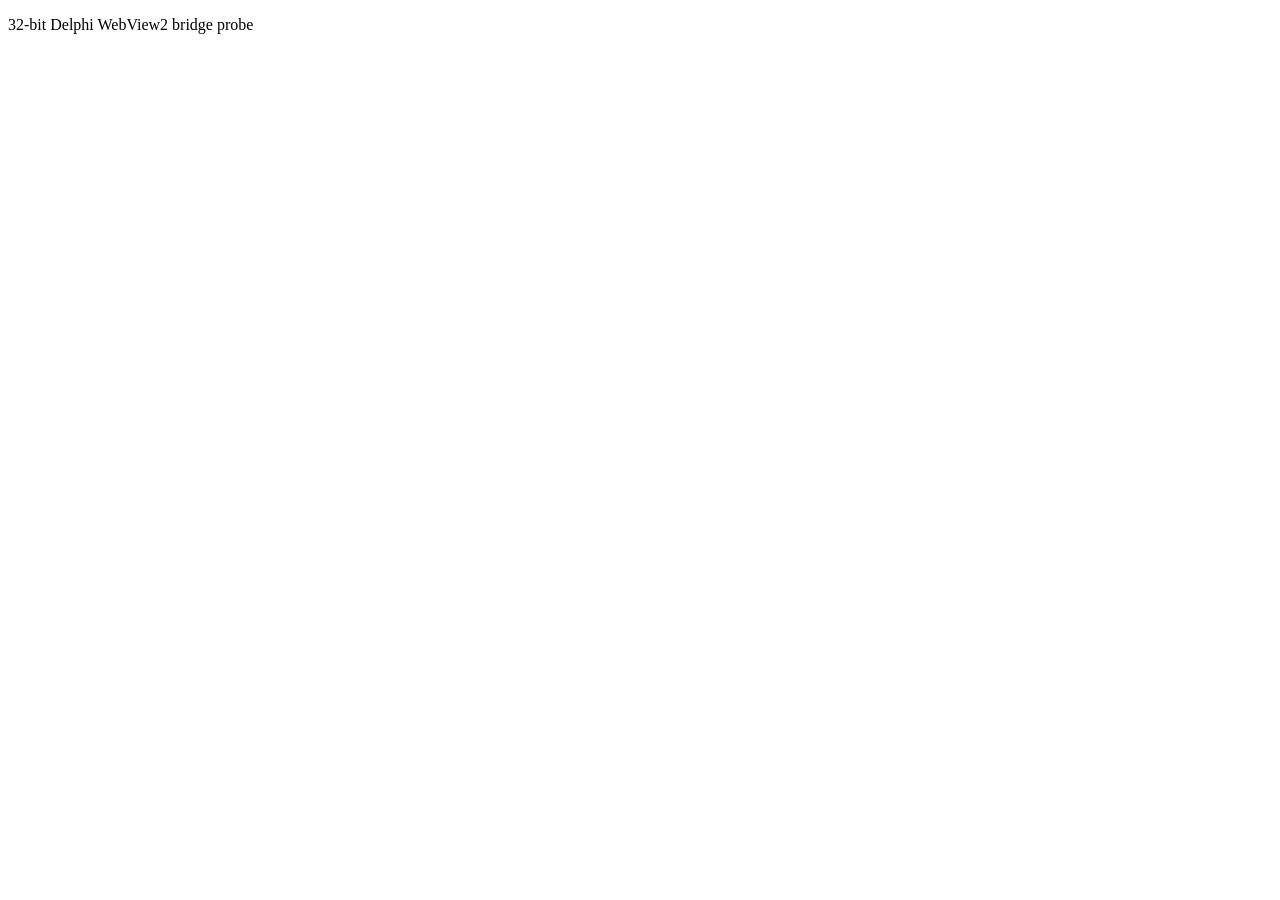
<file: Source/Tests/AgentWebProbe.html>
<!doctype html><meta charset="utf-8"><title>Agent native bridge probe</title>
<p>32-bit Delphi WebView2 bridge probe</p>
<script>
window.chrome.webview.addEventListener('message', event => {
  if(event.data.kind==='probe') window.chrome.webview.postMessage(event.data.text);
});
</script>
</file>
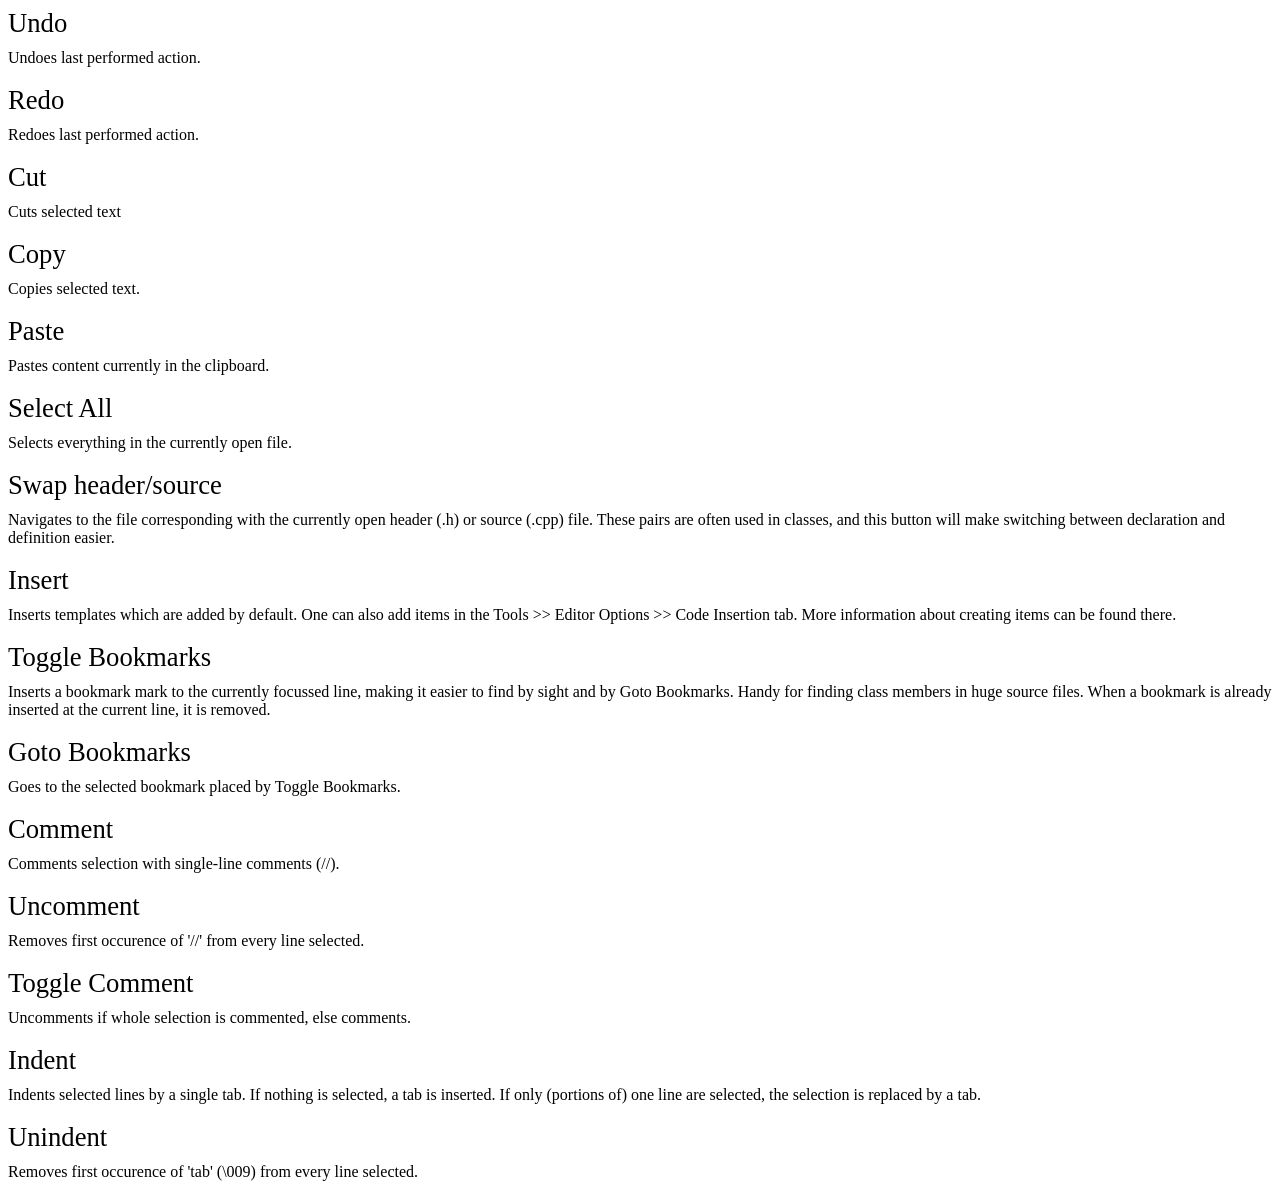
<file: Help/Interface/Menus/Edit.htm>
﻿<!DOCTYPE html>
<html>
<head>
	<meta http-equiv="Content-Type" content="text/html; charset=UTF-8">
	<link href="../../content.css" rel="stylesheet" type="text/css"/>
</head>
<body>
	<div class="Heading1">Undo</div>
	<div class="Text">Undoes last performed action.</div>
	<br/>
	<div class="Heading1">Redo</div>
	<div class="Text">Redoes last performed action.</div>
	<br/>
	<div class="Heading1">Cut</div>
	<div class="Text">Cuts selected text</div>
	<br/>
	<div class="Heading1">Copy</div>
	<div class="Text">Copies selected text.</div>
	<br/>
	<div class="Heading1">Paste</div>
	<div class="Text">Pastes content currently in the clipboard.</div>
	<br/>
	<div class="Heading1">Select All</div>
	<div class="Text">Selects everything in the currently open file.</div>
	<br/>
	<div class="Heading1">Swap header/source</div>
	<div class="Text">Navigates to the file corresponding with the currently open header (.h) or source (.cpp) file. These pairs are often used in classes, and this button will make switching between declaration and definition easier.</div>
	<br/>
	<div class="Heading1">Insert</div>
	<div class="Text">Inserts templates which are added by default. One can also add items in the Tools >> Editor Options >> Code Insertion tab. More information about creating items can be found there.</div>
	<br/>
	<div class="Heading1">Toggle Bookmarks</div>
	<div class="Text">Inserts a bookmark mark to the currently focussed line, making it easier to find by sight and by Goto Bookmarks. Handy for finding class members in huge source files. When a bookmark is already inserted at the current line, it is removed.</div>
	<br/>
	<div class="Heading1">Goto Bookmarks</div>
	<div class="Text">Goes to the selected bookmark placed by Toggle Bookmarks.</div>
	<br/>
	<div class="Heading1">Comment</div>
	<div class="Text">Comments selection with single-line comments (//).</div>
	<br/>
	<div class="Heading1">Uncomment</div>
	<div class="Text">Removes first occurence of '//' from every line selected.</div>
	<br/>
	<div class="Heading1">Toggle Comment</div>
	<div class="Text">Uncomments if whole selection is commented, else comments.</div>
	<br/>
	<div class="Heading1">Indent</div>
	<div class="Text">Indents selected lines by a single tab. If nothing is selected, a tab is inserted. If only (portions of) one line are selected, the selection is replaced by a tab.</div>
	<br/>
	<div class="Heading1">Unindent</div>
	<div class="Text">Removes first occurence of 'tab' (\009) from every line selected.</div>
	
</body>
</html>
</file>
<file: Help/main.css>
html {
	font-family:"Segoe UI","MS Sans Serif",serif;
	font-size:12pt;
	height:100%;
}
body {
	margin:0;
	padding:0;
	height:100%;
}
iframe {
	border:0;
	margin:0;
	padding:0;
}
#Container {
	height:100%;
}
#TableOfContents {
	float:left;
	width:290px;
	border-right:2px solid black;
	height:100%;
	background-color:#EEEEEE;
	overflow:scroll;
	overflow-x:hidden;
	overflow-y:auto;
}
#ContentContainer {
	margin-left:277px;
	height:100%;
	overflow:hidden; /* fix mysterious 2px white margin at bottom */
}
#Content {
	width:100%;
	height:100%;
}
h3 {
	text-decoration:none;
}
blockquote {
	margin-right:0px;
}
ul {
	margin-left:15px;
	padding-left:10px;
}
li {
	padding-bottom:4px;
	list-style:disc;
	margin-left:-7px;
}
.ChildLi {
	list-style:none;
	margin-left:-10px;
}
#Footer {
	position:absolute;
	left:5px;
	bottom:5px;
	display:table;
}
#FooterText {
	display:table-cell;
	vertical-align:middle;
	padding-left:10px;
}
.Hider {	
	cursor:pointer;
	font-family:"Consolas";
}
</file>
<file: Source/AgentWeb/panel.css>
:root{color-scheme:dark;--bg:#202124;--surface:#292b30;--border:#3b3e45;--text:#e4e7ec;--muted:#a2a9b5;--accent:#8bbaff;--chat-font-size:14px;--chat-code-font-size:13px;--chat-font-family:'Segoe UI','Microsoft YaHei UI',sans-serif}*{box-sizing:border-box}body{margin:0;height:100vh;display:flex;flex-direction:column;background:var(--bg);color:var(--text);font:var(--chat-font-size,14px)/1.7 var(--chat-font-family,'Segoe UI','Microsoft YaHei UI',sans-serif)}body.light{color-scheme:light;--bg:#fafafa;--surface:#eef0f3;--border:#cbd1d9;--text:#242830;--muted:#56606e;--accent:#175eb6}button,textarea{font:inherit}button{border:0;border-radius:6px;background:transparent;color:var(--muted);cursor:pointer;padding:5px 9px}button:hover{background:var(--surface);color:var(--text)}button:focus-visible,textarea:focus-visible{outline:2px solid var(--accent)}button:disabled{opacity:.5;cursor:default}header{height:48px;flex:none;display:flex;align-items:center;padding:0 12px;border-bottom:1px solid var(--border);gap:4px}header strong{flex:1}main{flex:1;min-height:0;overflow:auto;overflow-anchor:none;scrollbar-width:thin;scrollbar-color:var(--border) transparent}#messages{max-width:840px;margin:auto;padding:20px}article{margin:0 0 22px;overflow-wrap:anywhere}.user{white-space:pre-wrap;margin-left:auto;width:fit-content;max-width:85%;padding:9px 14px;background:var(--surface);border-radius:12px}.system{color:var(--muted);font-size:.86em}.body>:first-child{margin-top:0}.body>:last-child{margin-bottom:0}p{margin:0 0 12px}h1,h2,h3,h4,h5,h6{line-height:1.4;margin:22px 0 10px}h1{font-size:1.64em}h2{font-size:1.43em}h3{font-size:1.22em}h4,h5,h6{font-size:1.07em}ul,ol{padding-left:24px;margin:10px 0}li p{margin-bottom:4px}blockquote{border-left:3px solid var(--border);padding-left:14px;margin:12px 0;color:var(--muted)}code,pre{font-family:Consolas,'Cascadia Code',monospace;font-size:var(--chat-code-font-size,13px)}code{background:var(--surface);padding:2px 4px;border-radius:3px}pre{overflow:auto;white-space:pre;margin:0;padding:12px}pre code{padding:0;background:none}.codebox,.tool{border:1px solid var(--border);border-radius:7px;overflow:hidden;margin:12px 0}.codebar{display:flex;justify-content:space-between;align-items:center;padding:4px 10px;background:var(--surface);font-size:12px;color:var(--muted)}.table-scroll{overflow:auto;margin:12px 0}table{border-collapse:collapse;min-width:100%;font-size:.93em}td,th{padding:8px 12px;border:1px solid var(--border);text-align:left}th{background:var(--surface)}summary{cursor:pointer;padding:8px 12px;color:var(--muted);font-size:13px}.tool[open] summary{border-bottom:1px solid var(--border)}.tool pre{max-height:240px}hr{border:0;border-top:1px solid var(--border);margin:20px 0}footer{padding:10px 12px 6px;flex:none}.composer{border:1px solid var(--border);border-radius:9px;background:var(--surface);padding:8px}.composer:focus-within{border-color:var(--accent)}textarea{width:100%;resize:none;max-height:180px;border:0;background:transparent;color:var(--text);padding:4px;outline:none!important}.actions{display:flex;align-items:center;gap:6px}.actions span{flex:1;font-size:11px;color:var(--muted);overflow:hidden;text-overflow:ellipsis;white-space:nowrap}#send{color:var(--accent)}#status{font-size:11px;color:var(--muted);padding:4px}#jump{position:fixed;right:24px;top:0;bottom:auto;background:var(--surface);border:1px solid var(--border);box-shadow:0 2px 8px #0004}@media(max-width:360px){#messages{padding:16px 12px}footer{padding:8px}.actions span{max-width:120px}}
.popup{position:absolute;z-index:5;top:48px;right:12px;left:12px;padding:12px;background:var(--surface);border:1px solid var(--border);border-radius:8px;box-shadow:0 8px 24px #0005}.popup button{display:block;text-align:left;width:100%}.popup label{display:block;color:var(--muted)}select{font:inherit;color:var(--text);background:var(--bg);border:1px solid var(--border);border-radius:4px;width:100%;padding:6px;margin-top:6px}#attachments{display:flex;gap:4px;flex-wrap:wrap;max-height:90px;overflow:auto}#attachments button{border:1px solid var(--border);font-size:12px;max-width:100%;overflow:hidden;text-overflow:ellipsis;white-space:nowrap}
.tool.approval{border-color:var(--accent);box-shadow:0 0 0 1px color-mix(in srgb,var(--accent) 12%,transparent)}.tool.approval>summary{color:var(--accent);background:var(--surface)}.permission-card{padding:12px 14px 2px}.permission-card>strong{font-size:14px}.permission-card h4{font-size:12px;color:var(--muted);margin:14px 0 6px}.permission-card pre{max-height:240px;overflow:auto;border:1px solid var(--border);border-radius:6px;background:var(--bg);font-size:12px;line-height:1.55}.permission-target{display:grid;gap:4px;margin-top:10px}.permission-target>span,.permission-scope{font-size:12px;color:var(--muted)}.permission-target code{display:block;padding:7px 9px;overflow-wrap:anywhere;white-space:pre-wrap}.permission-scope{margin-top:6px}.permission-scope.outside{color:#e6a348}.permission-scope.inside{color:var(--muted)}.permission-raw{margin:12px 0}.permission-raw>summary{padding:5px 0;font-size:12px}.permission-error{margin:8px 0;color:#e6a348;font-size:12px}.permission-actions{display:flex;justify-content:flex-end;gap:8px;padding:8px 0 10px}.permission-actions button,.permission-deny,.permission-allow{border:1px solid var(--border);padding:7px 13px}.permission-actions .permission-allow,.permission-allow{background:var(--accent);color:var(--bg);font-weight:600;border-color:var(--accent)}.permission-actions .permission-deny,.permission-deny{color:var(--text)}.question-form{padding:2px 12px 0}.question-form fieldset{border:1px solid var(--border);border-radius:7px;padding:10px 12px;margin:10px 0}.question-form legend{padding:0 5px;font-size:12px;color:var(--accent)}.question-form fieldset>p{margin:0 0 8px;font-weight:600}.question-form label{display:grid;grid-template-columns:18px minmax(0,1fr);align-items:start;gap:7px;padding:7px 8px;border-radius:5px;cursor:pointer}.question-form label:hover{background:var(--surface)}.question-form label input{margin:4px 0 0;accent-color:var(--accent)}.question-form label small{grid-column:2;color:var(--muted);line-height:1.45}.question-other{width:100%;margin:5px 0 2px;padding:7px 8px;border:1px solid var(--border);border-radius:5px;background:var(--bg);color:var(--text)}.question-form.submitting{opacity:.72}.permission-command{white-space:pre-wrap;overflow-wrap:anywhere}
.permission-integrity-warning{display:flex;align-items:center;justify-content:space-between;gap:10px;flex-wrap:wrap;margin:10px 0 4px;padding:8px 10px;border-left:3px solid #e6a348;border-radius:3px;background:color-mix(in srgb,#e6a348 10%,transparent);color:#e6a348;font-size:12px;line-height:1.5}.permission-integrity-warning>span{flex:1;min-width:180px}.permission-integrity-warning button{border:1px solid color-mix(in srgb,#e6a348 55%,var(--border));color:inherit;font-size:12px;font-weight:600;white-space:nowrap}body.light .permission-integrity-warning{color:#865700}
.file-change{border-color:var(--border);background:color-mix(in srgb,var(--surface) 45%,transparent)}.file-change summary{font-family:Consolas,'Cascadia Code',monospace;font-size:12px;overflow-wrap:anywhere}.file-change[open] summary{color:var(--text)}.file-change-card{padding:8px 10px 10px}.file-change-meta{color:var(--muted);font-size:12px;margin:0 0 6px}.file-diff{max-height:360px;overflow:auto;border:1px solid var(--border);border-radius:6px;background:var(--bg);line-height:1.5;padding:8px 10px}.file-diff code{display:block}.diff-line{display:block;min-height:1.5em;white-space:pre}.diff-line.added{color:#7ed499;background:color-mix(in srgb,#237a45 18%,transparent)}.diff-line.removed{color:#ff9292;background:color-mix(in srgb,#9b3030 18%,transparent)}.diff-line.context{color:var(--muted)}.file-change-open{margin-top:8px;border:1px solid var(--border);color:var(--accent);font-size:12px}
.user-text{white-space:pre-wrap}.user .context-summary{display:flex;gap:7px;margin-top:7px;padding-top:6px;border-top:1px solid var(--border);font-size:11px;line-height:1.45;color:var(--muted);white-space:normal}.user .context-summary span:first-child{flex:none;color:var(--accent)}.user .context-summary span:last-child{overflow-wrap:anywhere}
.permission-workdir{display:grid;gap:4px;margin-top:10px}.permission-workdir>span{font-size:12px;color:var(--muted)}.permission-workdir code{display:block;padding:7px 9px;overflow-wrap:anywhere;white-space:pre-wrap}
.file-change>summary{display:flex;align-items:center;gap:8px;list-style:none}.file-change>summary::-webkit-details-marker{display:none}.file-change>summary::before{content:'▸';flex:none;color:var(--muted);font:12px/1 Consolas,monospace}.file-change[open]>summary::before{content:'▾'}.file-change-title{flex:1;min-width:0;overflow-wrap:anywhere;line-height:1.45}.file-change-count{flex:none;padding:1px 7px;border:1px solid var(--border);border-radius:999px;background:var(--surface);color:var(--accent);font:11px/1.6 var(--chat-font-family,'Segoe UI',sans-serif);white-space:nowrap}.file-change.failed .file-change-count{color:#ff9292;border-color:color-mix(in srgb,#ff9292 45%,var(--border))}.file-change-meta{padding:0 0 6px;border-bottom:1px solid var(--border)}.file-change-actions{display:flex;flex-wrap:wrap;gap:8px;margin-top:10px}.file-change-actions button{margin:0;padding:6px 10px;border:1px solid var(--border);border-radius:6px;font-size:12px}.file-change-actions .file-change-copy{color:var(--text)}.file-change-actions .file-change-open{color:var(--accent)}.file-change-actions button:disabled{color:var(--muted)}
.file-change-actions .file-change-undo{color:#e6a348;border-color:color-mix(in srgb,#e6a348 55%,var(--border))}.file-change-actions .file-change-undo[data-confirm=yes]{background:color-mix(in srgb,#e6a348 18%,var(--surface));font-weight:600}.file-change-undo-state{align-self:center;color:var(--muted);font-size:12px}.file-change-undo-state.restored{color:#7ed499}.file-change-undo-state.stale,.file-undo-status{color:#e6a348}.file-undo-status{margin-top:8px;font-size:12px;line-height:1.5}.file-undo-status.restored{color:#7ed499}

.assistant-actions{display:flex;justify-content:flex-end;margin-top:3px}.assistant-copy{border:1px solid var(--border);padding:3px 9px;font-size:11px;opacity:.72}.assistant-copy:hover,.assistant-copy:focus-visible{opacity:1}
.body a.external-link{color:var(--accent);text-decoration:underline;text-decoration-thickness:1px;text-underline-offset:2px;cursor:pointer}.body a.external-link:hover{color:var(--text);text-decoration-thickness:2px}.body a.external-link:focus-visible{outline:2px solid var(--accent);outline-offset:2px;border-radius:2px}
#permission-mode{display:flex;align-items:center;gap:4px;max-width:112px;padding:4px 7px;border:1px solid var(--border);border-radius:6px;color:var(--accent);font-size:11px;line-height:1.35;white-space:nowrap}#permission-mode:hover:not(:disabled),#permission-mode[aria-expanded=true]{border-color:var(--accent);background:var(--bg)}#permission-mode-label{min-width:0;overflow:hidden;text-overflow:ellipsis;white-space:nowrap}#permission-mode .permission-caret{flex:none;font-size:9px;color:var(--muted)}#permission-mode:disabled{opacity:.62}.permission-menu{position:fixed;z-index:10;width:min(320px,calc(100vw - 16px));padding:12px;border:1px solid var(--border);border-radius:9px;background:var(--surface);box-shadow:0 10px 32px #0007}.permission-menu[hidden]{display:none}.permission-menu h3{margin:0 0 4px;font-size:14px}.permission-menu>p{margin:0 0 8px;color:var(--muted);font-size:11px;line-height:1.45}.permission-menu>button{display:flex;flex-direction:column;align-items:flex-start;gap:2px;width:100%;padding:7px 9px;border:1px solid transparent;border-radius:6px;text-align:left}.permission-menu>button:hover,.permission-menu>button:focus-visible{border-color:var(--border);background:var(--bg)}.permission-menu>button[aria-pressed=true]{border-color:var(--accent);background:color-mix(in srgb,var(--accent) 8%,var(--bg));color:var(--text)}.permission-menu>button strong{font-size:12px}.permission-menu>button small{color:var(--muted);font-size:11px;line-height:1.4}.permission-menu>button[data-action=settings]{display:block;margin-top:5px;padding-top:8px;border-top:1px solid var(--border);border-radius:0;color:var(--accent);font-size:11px}
</file>
<file: Source/AgentWeb/highlight.css>
.syntax-keyword{color:#c792ea}.syntax-type{color:#65d5c3}.syntax-function{color:#e6d38a}.syntax-string{color:#e7ad87}.syntax-number,.syntax-literal{color:#b5cea8}.syntax-comment{color:#8ca77c;font-style:italic}.syntax-directive{color:#8bbaff}.syntax-operator{color:#d4d9e2}.syntax-punctuation{color:#aeb8c8}
.codebar{position:sticky;top:0;gap:8px;flex-wrap:wrap}.code-actions{display:flex;gap:2px;margin-left:auto}.code-actions button{font-size:12px;padding:3px 6px}.codebox.wrap pre{white-space:pre-wrap;overflow-wrap:anywhere}.codebox.collapsed pre{display:none}
.codebox.line-numbered pre{white-space:normal}.codebox.line-numbered pre>code{display:block;padding:0;white-space:normal}.code-line{display:block;position:relative;padding-left:3.7em;white-space:pre}.code-line::before{content:attr(data-line);position:absolute;left:0;width:2.9em;padding-right:.5em;border-right:1px solid var(--border);color:var(--muted);font-variant-numeric:tabular-nums;text-align:right;user-select:none}.codebox.wrap.line-numbered .code-line{white-space:pre-wrap;overflow-wrap:anywhere}
.tool .body h4{font-size:12px;color:var(--muted);margin:10px 12px 0}.tool.failed{border-color:#bd5a60}.tool.failed summary{color:#ef9a9a}.light .tool.failed summary{color:#a82732}
.light .syntax-keyword{color:#8b36a7}.light .syntax-type{color:#087a70}.light .syntax-function{color:#795d0b}.light .syntax-string{color:#a13b18}.light .syntax-number,.light .syntax-literal{color:#267044}.light .syntax-comment{color:#547447}.light .syntax-directive{color:#245baf}.light .syntax-operator{color:#3b4657}.light .syntax-punctuation{color:#5a6575}
</file>
<file: Source/AgentWeb/layout.css>
#chat-title{min-width:0;overflow:hidden;text-overflow:ellipsis;white-space:nowrap}#session-search{width:100%;margin-top:8px;background:var(--bg);border:1px solid var(--border);border-radius:5px;color:var(--text);padding:7px;font:inherit}#sessions{max-height:45vh;overflow:auto;scrollbar-width:thin}#sessions h4{font-size:12px;color:var(--muted);margin:12px 0 4px}#sessions button{white-space:nowrap;overflow:hidden;text-overflow:ellipsis}#sessions button[aria-current=true]{background:var(--bg);color:var(--accent)}#empty{padding:32px 20px;color:var(--muted)}#empty h2{font-size:20px;color:var(--text)}#empty button{display:block;border:1px solid var(--border);margin:10px 0;text-align:left;width:100%}.footer-meta{display:flex;align-items:center;justify-content:space-between;gap:8px;flex-wrap:wrap;font-size:11px;color:var(--muted)}#send-hint{white-space:nowrap}
#sessions .session-row{display:flex;align-items:center;gap:4px}#sessions .session-row>button:first-child{flex:1;min-width:0;text-align:left}#sessions .session-row>button{width:auto;flex:none;font-size:12px}#sessions .session-row>input{flex:1;min-width:0;background:var(--bg);color:var(--text);border:1px solid var(--border);border-radius:4px;padding:6px;font:inherit}
.context-top{display:flex;align-items:center;gap:8px;min-width:0}.context-main{align-items:center}.context-toggle{display:flex;align-items:center;gap:5px;flex:none;white-space:nowrap;color:var(--accent);font-size:11px;font-weight:600;cursor:pointer}.context-toggle input{width:13px;height:13px;margin:0;accent-color:var(--accent)}.context-toggle input:focus-visible{outline:2px solid var(--accent);outline-offset:2px}.context-preview.context-off .context-toggle{color:var(--muted)}.context-preview.context-off #context-summary{opacity:.65}.context-toggle:has(input:disabled){opacity:.5;cursor:default}
.system.failed,.system.retrying,.system.warning{padding:4px 10px;border-left:2px solid currentColor;border-radius:2px;white-space:pre-wrap;overflow-wrap:anywhere}.system.failed{color:#ff9292;background:color-mix(in srgb,#9b3030 9%,transparent)}body.light .system.failed{color:#a4262c}.system.retrying{color:var(--accent)}.system.warning{color:#e6a348}body.light .system.warning{color:#865700}
.context-preview{display:block;min-width:0;padding:0 4px 7px;color:var(--muted);font-size:11px;line-height:1.4}.context-main{display:flex;align-items:baseline;gap:7px;flex:1;min-width:0}.context-main strong{flex:none;color:var(--accent);font-size:11px;font-weight:600}#context-summary{display:flex;align-items:center;gap:5px;flex:1;min-width:0;text-align:left;padding:0;border:0;border-radius:0;background:transparent;font:inherit;cursor:pointer}#context-summary-text{flex:1;min-width:0;overflow:hidden;text-overflow:ellipsis;white-space:nowrap}#context-summary:hover{background:transparent;color:var(--text)}#context-summary:disabled{cursor:default}.context-chevron{flex:none;color:var(--muted);transition:transform .15s ease}.context-preview.expanded .context-chevron{transform:rotate(180deg)}.context-preview.expanded #context-summary-text{white-space:normal;overflow:visible;text-overflow:clip;overflow-wrap:anywhere}.context-preview button{flex:none;padding:3px 8px;border:1px solid var(--border);font-size:11px;line-height:1.3}.context-preview button:disabled{opacity:.5}.context-details{margin:7px 0 2px;padding:8px;border:1px solid var(--border);border-radius:6px;background:var(--bg)}.context-detail-head{display:flex;align-items:center;justify-content:space-between;gap:8px}.context-detail-head strong{color:var(--text);font-size:11px}.context-detail-head span{flex:none;color:var(--muted);font-variant-numeric:tabular-nums}#context-note{margin:4px 0 7px;color:var(--muted);font-size:11px;line-height:1.45}#context-content{max-height:190px;overflow:auto;padding:8px;border:1px solid var(--border);border-radius:4px;background:var(--surface);color:var(--text);font-size:11px;line-height:1.5;white-space:pre-wrap;overflow-wrap:anywhere}

.selection-followup{position:fixed;z-index:6;max-width:calc(100vw - 16px);padding:5px 10px;border:1px solid var(--accent);background:var(--surface);color:var(--accent);box-shadow:0 3px 12px #0005;font-size:12px;white-space:nowrap}.selection-followup:focus-visible{outline:2px solid var(--accent);outline-offset:2px}
#sessions .session-remove[data-confirm=yes]{color:#ff9292;border:1px solid color-mix(in srgb,#ff9292 55%,var(--border));background:color-mix(in srgb,#9b3030 12%,transparent);font-weight:600}body.light #sessions .session-remove[data-confirm=yes]{color:#a4262c}
.user .user-context{margin-top:7px;padding-top:6px;border-top:1px solid var(--border)}.user-context>summary{padding:0;color:var(--accent);font-size:11px}.user-context[open]>summary{color:var(--text)}.user-context>pre{max-height:180px;overflow:auto;margin-top:6px;padding:8px;border:1px solid var(--border);border-radius:4px;background:var(--bg);white-space:pre-wrap;overflow-wrap:anywhere}
.quick-actions{display:flex;gap:5px;max-width:100%;min-width:0;margin:0 0 5px;padding:1px 1px 4px;overflow-x:auto;overscroll-behavior-x:contain;scrollbar-width:thin;scrollbar-color:var(--border) transparent}.quick-actions button{flex:0 0 auto;padding:4px 9px;border:1px solid var(--border);border-radius:6px;font-size:12px;line-height:1.3;white-space:nowrap}.quick-actions button:hover,.quick-actions button:focus-visible{border-color:var(--accent);color:var(--accent)}@media(max-width:360px){.quick-actions{gap:4px}.quick-actions button{padding:4px 8px}}
.change-badge{display:inline-flex;min-width:16px;height:16px;align-items:center;justify-content:center;padding:0 4px;border-radius:999px;background:var(--accent);color:var(--bg);font-size:10px;line-height:1;font-variant-numeric:tabular-nums}#changes[hidden]{display:none}.changes-panel{display:flex;flex-direction:column;gap:7px;max-height:min(60vh,460px)}.changes-panel[hidden]{display:none}.changes-heading{display:flex;align-items:center;justify-content:space-between;gap:8px}.changes-heading strong{font-size:13px;color:var(--text)}.changes-heading #changes-close{width:28px;height:28px;padding:0;text-align:center;font-size:18px;color:var(--muted)}#changes-note{margin:0;color:var(--muted);font-size:11px;line-height:1.4}#change-list{display:flex;flex-direction:column;gap:4px;min-height:0;max-height:40vh;overflow:auto;overscroll-behavior:contain}#change-list:empty{display:none}#change-list .change-entry{display:flex;flex-direction:column;align-items:stretch;gap:3px;width:100%;padding:8px 9px;border:1px solid transparent;border-radius:6px;text-align:left}#change-list .change-entry:hover,#change-list .change-entry:focus-visible{border-color:var(--accent);background:var(--bg)}.change-entry-path{display:block;overflow-wrap:anywhere;color:var(--text);font:12px/1.4 Consolas,'Cascadia Code',monospace}.change-entry-meta{display:block;color:var(--muted);font-size:11px;line-height:1.4;font-variant-numeric:tabular-nums}
.diff-line[data-line]::before{content:attr(data-line);display:inline-block;width:3.2em;margin-right:9px;padding-right:7px;border-right:1px solid var(--border);color:var(--muted);font-variant-numeric:tabular-nums;text-align:right;user-select:none}

.changes-panel{max-height:calc(100vh - 80px);overflow:auto}#change-list{flex:none;max-height:24vh}#change-preview:empty{display:none}#change-preview .file-change{margin:0}#change-preview .file-diff{max-height:42vh}#change-list .change-entry[aria-pressed=true]{border-color:var(--accent);background:var(--bg)}
</file>
<file: Help/content.css>
html {
	font-family:"Segoe UI","MS Sans Serif",serif;
}
body {
	margin:8px;
}
.Heading1 {
	font-size:20pt;
	margin-bottom:10px;
}
.Heading2 {
	font-weight:bold;
	font-size:14pt;
}
.Heading3 {
	font-weight:bold;
	font-size:12pt;
}
.Code {
	margin:10px;
	font-family:"Consolas","Courier New";
	background-color:#DDDDDD;
}
.Link {
	display:inline-block;
	text-decoration:underline;
	color:rgb(0,0,238); /* webkit link */
	cursor:pointer;
}
</file>
